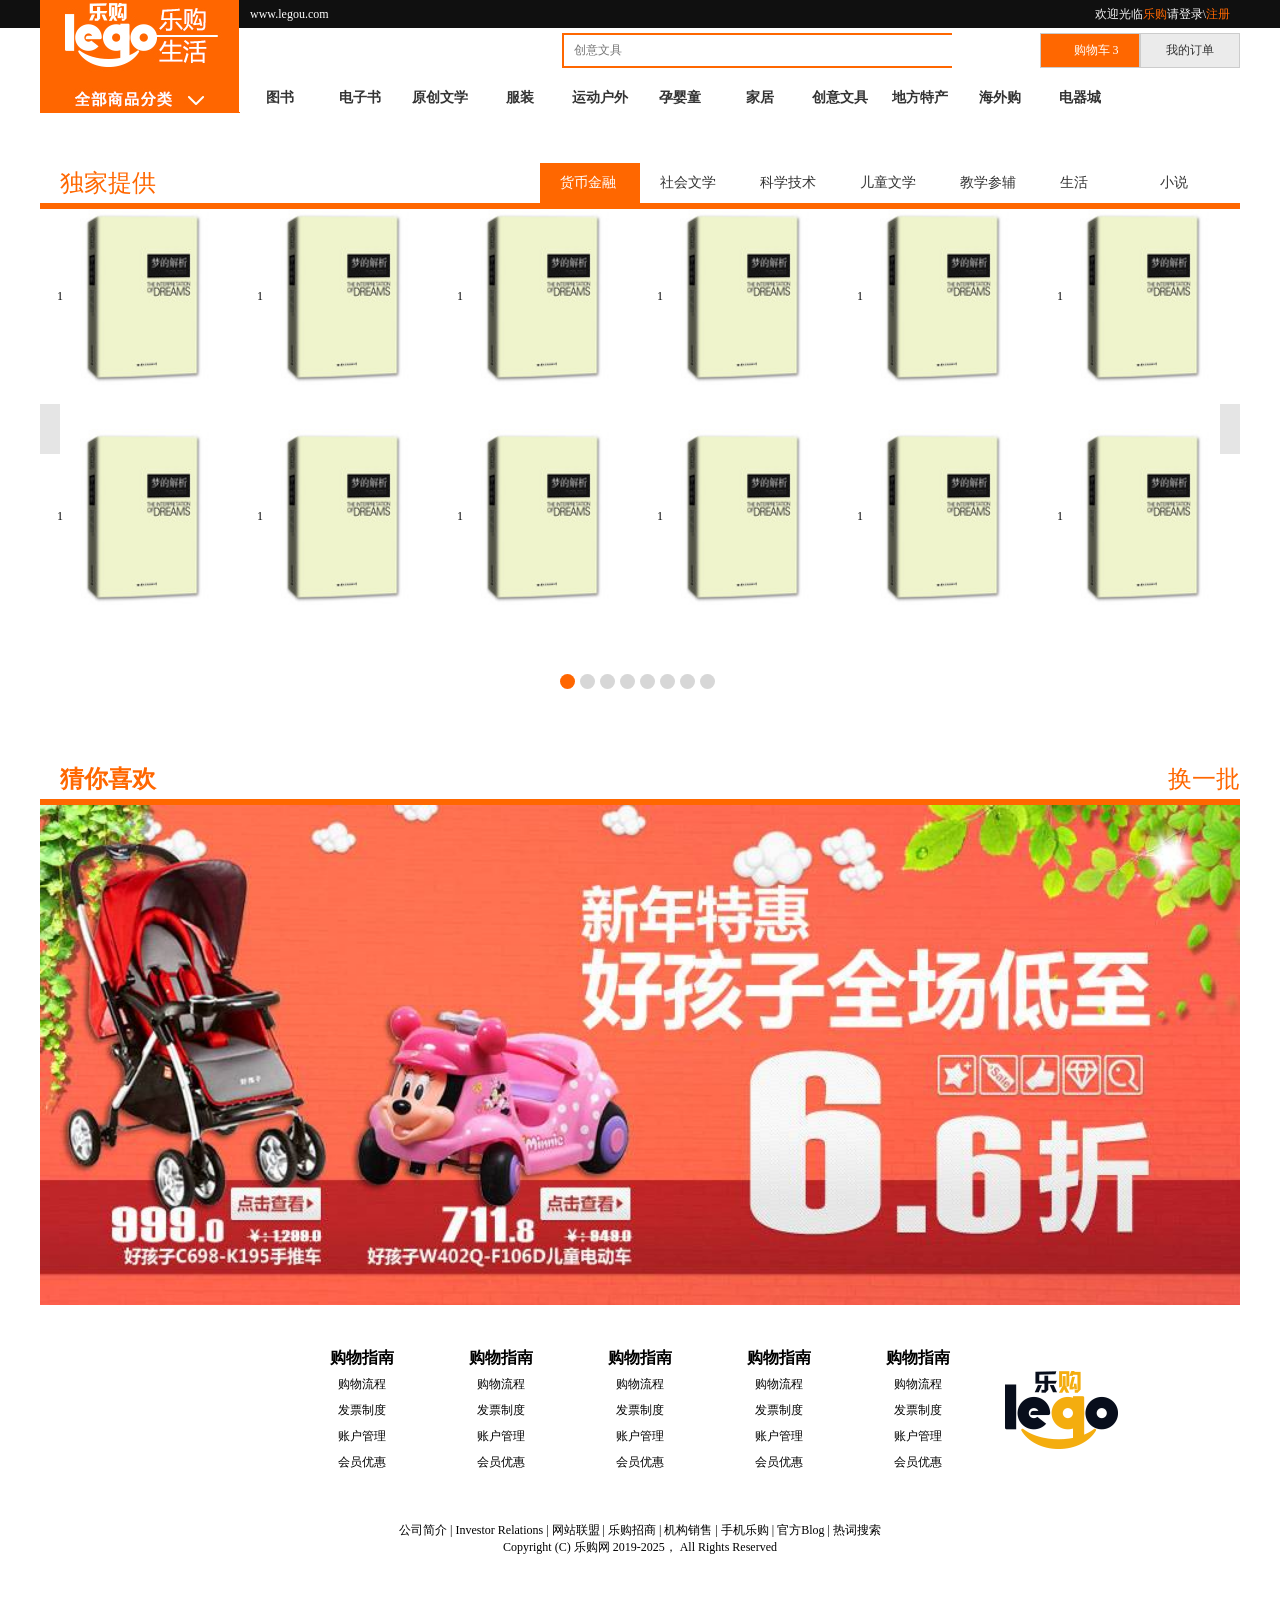
<file: html/ez.html>
<!DOCTYPE html>
<html>

    <head>
        <meta charset="utf8" version='1'/>
        <title>乐购(legou.COM)-正品低价、品质保障、配送及时、轻松购物！</title>
        <meta name="viewport" content="width=device-width, initial-scale=1.0, maximum-scale=1.0, user-scalable=yes"/>
        <meta name="description" content="乐购LEGOU.COM-专业的综合网上购物商城，为您提供正品低价的购物选择、优质便捷的服务体验。商品来自全球数十万品牌商家，囊括家电、手机、电脑、服装、居家、母婴、美妆、个护、食品、生鲜等丰富品类，满足各种购物需求。"/>
        <meta name="Keywords" content="网上购物,网上商城,家电,手机,电脑,服装,居家,母婴,美妆,个护,食品,生鲜,乐购"/>
        <link rel="stylesheet" href="../css/reset.css">
        <link rel="stylesheet" href="../css/common.css">
        <link rel="stylesheet" href="../css/slider.css">
        <link rel="stylesheet" href="../css/ez.css">

    </head>
    <body>
        <!--            1顶部-->
        <div class="topbar">
            <div class="container clearfix">
                <p class="fl"><a href="#">www.legou.com</a></p>
                <p class="fr"><span>欢迎光临<a class="title" href="#">乐购</a></span><span>请<a class="login" href="#">登录</a>\<a class="register" href="#">注册</a></span></p>
            </div> 
        </div>
        <!--            2导航-->
        <div class="nav container">
            <!--搜索框 购物车 订单-->
            <div class="search-shopcart-order clearfix">
                <!--购物车 订单-->
                <div class="shopcart-order fr">
                    <button> &emsp;购物车 <span>3</span></button>
                    <button>我的订单</button>
                </div>
                <!--搜索框-->
                <div class="search-input fr">
                    <input class="search" placeholder="创意文具" type="text">
                    <span></span>
                </div>

            </div>
            <!--分类导航-->
            <dFiv class="category-menu clearfix" >
                <!--左侧-->
                <div class='left-logo fl'>
                    <img src="../img/logo.jpg">
                </div>
                <!--右侧-->
                <ul class="fr clearfix">
                    <li>图书</li>
                    <li>电子书</li>
                    <li>原创文学</li>
                    <li>服装</li>
                    <li>运动户外</li>
                    <li>孕婴童</li>
                    <li>家居</li>
                    <li>创意文具</li>
                    <li>地方特产</li>
                    <li>海外购</li>
                    <li>电器城</li>
                </ul>
        </div>

        <!--独家提供-->
        <div class="ez container">
            <div class="ez-title">
                <h1 class="fl"><span>独</span>家提供</h1>
                <ul class="fr">
                    <li class="active">货币金融</li>
                    <li>社会文学</li>
                    <li>科学技术</li>
                    <li>儿童文学</li>
                    <li>教学参辅</li>
                    <li>生活</li>
                    <li>小说</li>
                </ul>
            </div>
            <div class="ez-content">
                <!--轮播容器-->
                <!--1-->
                <div class="pptbox ez-banner">
                    <ul class="innerwrapper">
                        <li>
                            <div class="ez-list">
                                <p>1<img src="../img/11 (2).jpg"></p>
                                <p>1<img src="../img/11 (2).jpg"></p>
                                <p>1<img src="../img/11 (2).jpg"></p>
                                <p>1<img src="../img/11 (2).jpg"></p>
                                <p>1<img src="../img/11 (2).jpg"></p>
                                <p>1<img src="../img/11 (2).jpg"></p>
                                <p>1<img src="../img/11 (2).jpg"></p>
                                <p>1<img src="../img/11 (2).jpg"></p>
                                <p>1<img src="../img/11 (2).jpg"></p>
                                <p>1<img src="../img/11 (2).jpg"></p>
                                <p>1<img src="../img/11 (2).jpg"></p>
                                <p>1<img src="../img/11 (2).jpg"></p>
                            </div>
                        </li>
                        <li>
                            <div class="ez-list">
                                <p>1<img src="../img/11 (2).jpg"></p>
                                <p>1<img src="../img/11 (2).jpg"></p>
                                <p>1<img src="../img/11 (2).jpg"></p>
                                <p>1<img src="../img/11 (2).jpg"></p>
                                <p>1<img src="../img/11 (2).jpg"></p>
                                <p>1<img src="../img/11 (2).jpg"></p>
                                <p>1<img src="../img/11 (2).jpg"></p>
                                <p>1<img src="../img/11 (2).jpg"></p>
                                <p>1<img src="../img/11 (2).jpg"></p>
                                <p>1<img src="../img/11 (2).jpg"></p>
                                <p>1<img src="../img/11 (2).jpg"></p>
                                <p>1<img src="../img/11 (2).jpg"></p>
                            </div>
                        </li>
                        <li>
                            <div class="ez-list">
                                <p>1<img src="../img/11 (2).jpg"></p>
                                <p>1<img src="../img/11 (2).jpg"></p>
                                <p>1<img src="../img/11 (2).jpg"></p>
                                <p>1<img src="../img/11 (2).jpg"></p>
                                <p>1<img src="../img/11 (2).jpg"></p>
                                <p>1<img src="../img/11 (2).jpg"></p>
                                <p>1<img src="../img/11 (2).jpg"></p>
                                <p>1<img src="../img/11 (2).jpg"></p>
                                <p>1<img src="../img/11 (2).jpg"></p>
                                <p>1<img src="../img/11 (2).jpg"></p>
                                <p>1<img src="../img/11 (2).jpg"></p>
                                <p>1<img src="../img/11 (2).jpg"></p>
                            </div>
                        </li>
                        <li>
                            <div class="ez-list">
                                <p>1<img src="../img/11 (2).jpg"></p>
                                <p>1<img src="../img/11 (2).jpg"></p>
                                <p>1<img src="../img/11 (2).jpg"></p>
                                <p>1<img src="../img/11 (2).jpg"></p>
                                <p>1<img src="../img/11 (2).jpg"></p>
                                <p>1<img src="../img/11 (2).jpg"></p>
                                <p>1<img src="../img/11 (2).jpg"></p>
                                <p>1<img src="../img/11 (2).jpg"></p>
                                <p>1<img src="../img/11 (2).jpg"></p>
                                <p>1<img src="../img/11 (2).jpg"></p>
                                <p>1<img src="../img/11 (2).jpg"></p>
                                <p>1<img src="../img/11 (2).jpg"></p>
                            </div>
                        </li>
                        <li>
                            <div class="ez-list">
                                <p>1<img src="../img/11 (2).jpg"></p>
                                <p>1<img src="../img/11 (2).jpg"></p>
                                <p>1<img src="../img/11 (2).jpg"></p>
                                <p>1<img src="../img/11 (2).jpg"></p>
                                <p>1<img src="../img/11 (2).jpg"></p>
                                <p>1<img src="../img/11 (2).jpg"></p>
                                <p>1<img src="../img/11 (2).jpg"></p>
                                <p>1<img src="../img/11 (2).jpg"></p>
                                <p>1<img src="../img/11 (2).jpg"></p>
                                <p>1<img src="../img/11 (2).jpg"></p>
                                <p>1<img src="../img/11 (2).jpg"></p>
                                <p>1<img src="../img/11 (2).jpg"></p>
                            </div>
                        </li>
                        <li>
                            <div class="ez-list">
                                <p>1<img src="../img/11 (2).jpg"></p>
                                <p>1<img src="../img/11 (2).jpg"></p>
                                <p>1<img src="../img/11 (2).jpg"></p>
                                <p>1<img src="../img/11 (2).jpg"></p>
                                <p>1<img src="../img/11 (2).jpg"></p>
                                <p>1<img src="../img/11 (2).jpg"></p>
                                <p>1<img src="../img/11 (2).jpg"></p>
                                <p>1<img src="../img/11 (2).jpg"></p>
                                <p>1<img src="../img/11 (2).jpg"></p>
                                <p>1<img src="../img/11 (2).jpg"></p>
                                <p>1<img src="../img/11 (2).jpg"></p>
                                <p>1<img src="../img/11 (2).jpg"></p>
                            </div>
                        </li>
                        <li>
                            <div class="ez-list">
                                <p>1<img src="../img/11 (2).jpg"></p>
                                <p>1<img src="../img/11 (2).jpg"></p>
                                <p>1<img src="../img/11 (2).jpg"></p>
                                <p>1<img src="../img/11 (2).jpg"></p>
                                <p>1<img src="../img/11 (2).jpg"></p>
                                <p>1<img src="../img/11 (2).jpg"></p>
                                <p>1<img src="../img/11 (2).jpg"></p>
                                <p>1<img src="../img/11 (2).jpg"></p>
                                <p>1<img src="../img/11 (2).jpg"></p>
                                <p>1<img src="../img/11 (2).jpg"></p>
                                <p>1<img src="../img/11 (2).jpg"></p>
                                <p>1<img src="../img/11 (2).jpg"></p>
                            </div>
                        </li>
                        <li>
                            <div class="ez-list">
                                <p>1<img src="../img/11 (2).jpg"></p>
                                <p>1<img src="../img/11 (2).jpg"></p>
                                <p>1<img src="../img/11 (2).jpg"></p>
                                <p>1<img src="../img/11 (2).jpg"></p>
                                <p>1<img src="../img/11 (2).jpg"></p>
                                <p>1<img src="../img/11 (2).jpg"></p>
                                <p>1<img src="../img/11 (2).jpg"></p>
                                <p>1<img src="../img/11 (2).jpg"></p>
                                <p>1<img src="../img/11 (2).jpg"></p>
                                <p>1<img src="../img/11 (2).jpg"></p>
                                <p>1<img src="../img/11 (2).jpg"></p>
                                <p>1<img src="../img/11 (2).jpg"></p>
                            </div>
                        </li>
                    </ul>
                    <!--数字控制器-->
                    <ul class="controls">
                        <li class="current">1</li>
                        <li>1</li>
                        <li>1</li>
                        <li>1</li>
                        <li>1</li>
                        <li>1</li>
                        <li>1</li>
                        <li>1</li>
                    </ul>
                    <!--按钮控制器-->
                    <span class="btnleft"></span>
                    <span class="btnright"></span>
                </div>
                <!--2-->
                <div class="pptbox ez-banner">
                    <ul class="innerwrapper">
                        <li>
                            <div class="ez-list">
                                <p>1<img src="../img/11 (1).jpg"></p>
                                <p>1<img src="../img/11 (1).jpg"></p>
                                <p>1<img src="../img/11 (1).jpg"></p>
                                <p>1<img src="../img/11 (1).jpg"></p>
                                <p>1<img src="../img/11 (1).jpg"></p>
                                <p>1<img src="../img/11 (1).jpg"></p>
                                <p>1<img src="../img/11 (1).jpg"></p>
                                <p>1<img src="../img/11 (1).jpg"></p>
                                <p>1<img src="../img/11 (1).jpg"></p>
                                <p>1<img src="../img/11 (1).jpg"></p>
                                <p>1<img src="../img/11 (1).jpg"></p>
                                <p>1<img src="../img/11 (1).jpg"></p>
                            </div>
                        </li>
                        <li>
                            <div class="ez-list">
                                <p>1<img src="../img/11 (1).jpg"></p>
                                <p>1<img src="../img/11 (1).jpg"></p>
                                <p>1<img src="../img/11 (1).jpg"></p>
                                <p>1<img src="../img/11 (1).jpg"></p>
                                <p>1<img src="../img/11 (1).jpg"></p>
                                <p>1<img src="../img/11 (1).jpg"></p>
                                <p>1<img src="../img/11 (1).jpg"></p>
                                <p>1<img src="../img/11 (1).jpg"></p>
                                <p>1<img src="../img/11 (1).jpg"></p>
                                <p>1<img src="../img/11 (1).jpg"></p>
                                <p>1<img src="../img/11 (1).jpg"></p>
                                <p>1<img src="../img/11 (1).jpg"></p>
                            </div>
                        </li>
                        <li>
                            <div class="ez-list">
                                <p>1<img src="../img/11 (1).jpg"></p>
                                <p>1<img src="../img/11 (1).jpg"></p>
                                <p>1<img src="../img/11 (1).jpg"></p>
                                <p>1<img src="../img/11 (1).jpg"></p>
                                <p>1<img src="../img/11 (1).jpg"></p>
                                <p>1<img src="../img/11 (1).jpg"></p>
                                <p>1<img src="../img/11 (1).jpg"></p>
                                <p>1<img src="../img/11 (1).jpg"></p>
                                <p>1<img src="../img/11 (1).jpg"></p>
                                <p>1<img src="../img/11 (1).jpg"></p>
                                <p>1<img src="../img/11 (1).jpg"></p>
                                <p>1<img src="../img/11 (1).jpg"></p>
                            </div>
                        </li>
                        <li>
                            <div class="ez-list">
                                <p>1<img src="../img/11 (1).jpg"></p>
                                <p>1<img src="../img/11 (1).jpg"></p>
                                <p>1<img src="../img/11 (1).jpg"></p>
                                <p>1<img src="../img/11 (1).jpg"></p>
                                <p>1<img src="../img/11 (1).jpg"></p>
                                <p>1<img src="../img/11 (1).jpg"></p>
                                <p>1<img src="../img/11 (1).jpg"></p>
                                <p>1<img src="../img/11 (1).jpg"></p>
                                <p>1<img src="../img/11 (1).jpg"></p>
                                <p>1<img src="../img/11 (1).jpg"></p>
                                <p>1<img src="../img/11 (1).jpg"></p>
                                <p>1<img src="../img/11 (1).jpg"></p>
                            </div>
                        </li>
                        <li>
                            <div class="ez-list">
                                <p>1<img src="../img/11 (1).jpg"></p>
                                <p>1<img src="../img/11 (1).jpg"></p>
                                <p>1<img src="../img/11 (1).jpg"></p>
                                <p>1<img src="../img/11 (1).jpg"></p>
                                <p>1<img src="../img/11 (1).jpg"></p>
                                <p>1<img src="../img/11 (1).jpg"></p>
                                <p>1<img src="../img/11 (1).jpg"></p>
                                <p>1<img src="../img/11 (1).jpg"></p>
                                <p>1<img src="../img/11 (1).jpg"></p>
                                <p>1<img src="../img/11 (1).jpg"></p>
                                <p>1<img src="../img/11 (1).jpg"></p>
                                <p>1<img src="../img/11 (1).jpg"></p>
                            </div>
                        </li>
                        <li>
                            <div class="ez-list">
                                <p>1<img src="../img/11 (1).jpg"></p>
                                <p>1<img src="../img/11 (1).jpg"></p>
                                <p>1<img src="../img/11 (1).jpg"></p>
                                <p>1<img src="../img/11 (1).jpg"></p>
                                <p>1<img src="../img/11 (1).jpg"></p>
                                <p>1<img src="../img/11 (1).jpg"></p>
                                <p>1<img src="../img/11 (1).jpg"></p>
                                <p>1<img src="../img/11 (1).jpg"></p>
                                <p>1<img src="../img/11 (1).jpg"></p>
                                <p>1<img src="../img/11 (1).jpg"></p>
                                <p>1<img src="../img/11 (1).jpg"></p>
                                <p>1<img src="../img/11 (1).jpg"></p>
                            </div>
                        </li>
                        <li>
                            <div class="ez-list">
                                <p>1<img src="../img/11 (1).jpg"></p>
                                <p>1<img src="../img/11 (1).jpg"></p>
                                <p>1<img src="../img/11 (1).jpg"></p>
                                <p>1<img src="../img/11 (1).jpg"></p>
                                <p>1<img src="../img/11 (1).jpg"></p>
                                <p>1<img src="../img/11 (1).jpg"></p>
                                <p>1<img src="../img/11 (1).jpg"></p>
                                <p>1<img src="../img/11 (1).jpg"></p>
                                <p>1<img src="../img/11 (1).jpg"></p>
                                <p>1<img src="../img/11 (1).jpg"></p>
                                <p>1<img src="../img/11 (1).jpg"></p>
                                <p>1<img src="../img/11 (1).jpg"></p>
                            </div>
                        </li>
                        <li>
                            <div class="ez-list">
                                <p>1<img src="../img/11 (1).jpg"></p>
                                <p>1<img src="../img/11 (1).jpg"></p>
                                <p>1<img src="../img/11 (1).jpg"></p>
                                <p>1<img src="../img/11 (1).jpg"></p>
                                <p>1<img src="../img/11 (1).jpg"></p>
                                <p>1<img src="../img/11 (1).jpg"></p>
                                <p>1<img src="../img/11 (1).jpg"></p>
                                <p>1<img src="../img/11 (1).jpg"></p>
                                <p>1<img src="../img/11 (1).jpg"></p>
                                <p>1<img src="../img/11 (1).jpg"></p>
                                <p>1<img src="../img/11 (1).jpg"></p>
                                <p>1<img src="../img/11 (1).jpg"></p>
                            </div>
                        </li>
                    </ul>
                    <!--数字控制器-->
                    <ul class="controls">
                        <li class="current">1</li>
                        <li>1</li>
                        <li>1</li>
                        <li>1</li>
                        <li>1</li>
                        <li>1</li>
                        <li>1</li>
                        <li>1</li>
                    </ul>
                    <!--按钮控制器-->
                    <span class="btnleft"></span>
                    <span class="btnright"></span>
                </div>
                <!--3-->
                <div class="pptbox ez-banner">
                    <ul class="innerwrapper">
                        <li>
                            <div class="ez-list">
                                <p>1<img src="../img/11 (3).jpg"></p>
                                <p>1<img src="../img/11 (3).jpg"></p>
                                <p>1<img src="../img/11 (3).jpg"></p>
                                <p>1<img src="../img/11 (3).jpg"></p>
                                <p>1<img src="../img/11 (3).jpg"></p>
                                <p>1<img src="../img/11 (3).jpg"></p>
                                <p>1<img src="../img/11 (3).jpg"></p>
                                <p>1<img src="../img/11 (3).jpg"></p>
                                <p>1<img src="../img/11 (3).jpg"></p>
                                <p>1<img src="../img/11 (3).jpg"></p>
                                <p>1<img src="../img/11 (3).jpg"></p>
                                <p>1<img src="../img/11 (3).jpg"></p>
                            </div>
                        </li>
                        <li>
                            <div class="ez-list">
                                <p>1<img src="../img/11 (3).jpg"></p>
                                <p>1<img src="../img/11 (3).jpg"></p>
                                <p>1<img src="../img/11 (3).jpg"></p>
                                <p>1<img src="../img/11 (3).jpg"></p>
                                <p>1<img src="../img/11 (3).jpg"></p>
                                <p>1<img src="../img/11 (3).jpg"></p>
                                <p>1<img src="../img/11 (3).jpg"></p>
                                <p>1<img src="../img/11 (3).jpg"></p>
                                <p>1<img src="../img/11 (3).jpg"></p>
                                <p>1<img src="../img/11 (3).jpg"></p>
                                <p>1<img src="../img/11 (3).jpg"></p>
                                <p>1<img src="../img/11 (3).jpg"></p>
                            </div>
                        </li>
                        <li>
                            <div class="ez-list">
                                <p>1<img src="../img/11 (3).jpg"></p>
                                <p>1<img src="../img/11 (3).jpg"></p>
                                <p>1<img src="../img/11 (3).jpg"></p>
                                <p>1<img src="../img/11 (3).jpg"></p>
                                <p>1<img src="../img/11 (3).jpg"></p>
                                <p>1<img src="../img/11 (3).jpg"></p>
                                <p>1<img src="../img/11 (3).jpg"></p>
                                <p>1<img src="../img/11 (3).jpg"></p>
                                <p>1<img src="../img/11 (3).jpg"></p>
                                <p>1<img src="../img/11 (3).jpg"></p>
                                <p>1<img src="../img/11 (3).jpg"></p>
                                <p>1<img src="../img/11 (3).jpg"></p>
                            </div>
                        </li>
                        <li>
                            <div class="ez-list">
                                <p>1<img src="../img/11 (3).jpg"></p>
                                <p>1<img src="../img/11 (3).jpg"></p>
                                <p>1<img src="../img/11 (3).jpg"></p>
                                <p>1<img src="../img/11 (3).jpg"></p>
                                <p>1<img src="../img/11 (3).jpg"></p>
                                <p>1<img src="../img/11 (3).jpg"></p>
                                <p>1<img src="../img/11 (3).jpg"></p>
                                <p>1<img src="../img/11 (3).jpg"></p>
                                <p>1<img src="../img/11 (3).jpg"></p>
                                <p>1<img src="../img/11 (3).jpg"></p>
                                <p>1<img src="../img/11 (3).jpg"></p>
                                <p>1<img src="../img/11 (3).jpg"></p>
                            </div>
                        </li>
                        <li>
                            <div class="ez-list">
                                <p>1<img src="../img/11 (3).jpg"></p>
                                <p>1<img src="../img/11 (3).jpg"></p>
                                <p>1<img src="../img/11 (3).jpg"></p>
                                <p>1<img src="../img/11 (3).jpg"></p>
                                <p>1<img src="../img/11 (3).jpg"></p>
                                <p>1<img src="../img/11 (3).jpg"></p>
                                <p>1<img src="../img/11 (3).jpg"></p>
                                <p>1<img src="../img/11 (3).jpg"></p>
                                <p>1<img src="../img/11 (3).jpg"></p>
                                <p>1<img src="../img/11 (3).jpg"></p>
                                <p>1<img src="../img/11 (3).jpg"></p>
                                <p>1<img src="../img/11 (3).jpg"></p>
                            </div>
                        </li>
                        <li>
                            <div class="ez-list">
                                <p>1<img src="../img/11 (3).jpg"></p>
                                <p>1<img src="../img/11 (3).jpg"></p>
                                <p>1<img src="../img/11 (3).jpg"></p>
                                <p>1<img src="../img/11 (3).jpg"></p>
                                <p>1<img src="../img/11 (3).jpg"></p>
                                <p>1<img src="../img/11 (3).jpg"></p>
                                <p>1<img src="../img/11 (3).jpg"></p>
                                <p>1<img src="../img/11 (3).jpg"></p>
                                <p>1<img src="../img/11 (3).jpg"></p>
                                <p>1<img src="../img/11 (3).jpg"></p>
                                <p>1<img src="../img/11 (3).jpg"></p>
                                <p>1<img src="../img/11 (3).jpg"></p>
                            </div>
                        </li>
                        <li>
                            <div class="ez-list">
                                <p>1<img src="../img/11 (3).jpg"></p>
                                <p>1<img src="../img/11 (3).jpg"></p>
                                <p>1<img src="../img/11 (3).jpg"></p>
                                <p>1<img src="../img/11 (3).jpg"></p>
                                <p>1<img src="../img/11 (3).jpg"></p>
                                <p>1<img src="../img/11 (3).jpg"></p>
                                <p>1<img src="../img/11 (3).jpg"></p>
                                <p>1<img src="../img/11 (3).jpg"></p>
                                <p>1<img src="../img/11 (3).jpg"></p>
                                <p>1<img src="../img/11 (3).jpg"></p>
                                <p>1<img src="../img/11 (3).jpg"></p>
                                <p>1<img src="../img/11 (3).jpg"></p>
                            </div>
                        </li>
                        <li>
                            <div class="ez-list">
                                <p>1<img src="../img/11 (3).jpg"></p>
                                <p>1<img src="../img/11 (3).jpg"></p>
                                <p>1<img src="../img/11 (3).jpg"></p>
                                <p>1<img src="../img/11 (3).jpg"></p>
                                <p>1<img src="../img/11 (3).jpg"></p>
                                <p>1<img src="../img/11 (3).jpg"></p>
                                <p>1<img src="../img/11 (3).jpg"></p>
                                <p>1<img src="../img/11 (3).jpg"></p>
                                <p>1<img src="../img/11 (3).jpg"></p>
                                <p>1<img src="../img/11 (3).jpg"></p>
                                <p>1<img src="../img/11 (3).jpg"></p>
                                <p>1<img src="../img/11 (3).jpg"></p>
                            </div>
                        </li>
                    </ul>
                    <!--数字控制器-->
                    <ul class="controls">
                        <li class="current">1</li>
                        <li>1</li>
                        <li>1</li>
                        <li>1</li>
                        <li>1</li>
                        <li>1</li>
                        <li>1</li>
                        <li>1</li>
                    </ul>
                    <!--按钮控制器-->
                    <span class="btnleft"></span>
                    <span class="btnright"></span>
                </div>
                <!--4-->
                <div class="pptbox ez-banner">
                    <ul class="innerwrapper">
                        <li>
                            <div class="ez-list">
                                <p>1<img src="../img/11 (4).jpg"></p>
                                <p>1<img src="../img/11 (4).jpg"></p>
                                <p>1<img src="../img/11 (4).jpg"></p>
                                <p>1<img src="../img/11 (4).jpg"></p>
                                <p>1<img src="../img/11 (4).jpg"></p>
                                <p>1<img src="../img/11 (4).jpg"></p>
                                <p>1<img src="../img/11 (4).jpg"></p>
                                <p>1<img src="../img/11 (4).jpg"></p>
                                <p>1<img src="../img/11 (4).jpg"></p>
                                <p>1<img src="../img/11 (4).jpg"></p>
                                <p>1<img src="../img/11 (4).jpg"></p>
                                <p>1<img src="../img/11 (4).jpg"></p>
                            </div>
                        </li>
                        <li>
                            <div class="ez-list">
                                <p>1<img src="../img/11 (4).jpg"></p>
                                <p>1<img src="../img/11 (4).jpg"></p>
                                <p>1<img src="../img/11 (4).jpg"></p>
                                <p>1<img src="../img/11 (4).jpg"></p>
                                <p>1<img src="../img/11 (4).jpg"></p>
                                <p>1<img src="../img/11 (4).jpg"></p>
                                <p>1<img src="../img/11 (4).jpg"></p>
                                <p>1<img src="../img/11 (4).jpg"></p>
                                <p>1<img src="../img/11 (4).jpg"></p>
                                <p>1<img src="../img/11 (4).jpg"></p>
                                <p>1<img src="../img/11 (4).jpg"></p>
                                <p>1<img src="../img/11 (4).jpg"></p>
                            </div>
                        </li>
                        <li>
                            <div class="ez-list">
                                <p>1<img src="../img/11 (4).jpg"></p>
                                <p>1<img src="../img/11 (4).jpg"></p>
                                <p>1<img src="../img/11 (4).jpg"></p>
                                <p>1<img src="../img/11 (4).jpg"></p>
                                <p>1<img src="../img/11 (4).jpg"></p>
                                <p>1<img src="../img/11 (4).jpg"></p>
                                <p>1<img src="../img/11 (4).jpg"></p>
                                <p>1<img src="../img/11 (4).jpg"></p>
                                <p>1<img src="../img/11 (4).jpg"></p>
                                <p>1<img src="../img/11 (4).jpg"></p>
                                <p>1<img src="../img/11 (4).jpg"></p>
                                <p>1<img src="../img/11 (4).jpg"></p>
                            </div>
                        </li>
                        <li>
                            <div class="ez-list">
                                <p>1<img src="../img/11 (4).jpg"></p>
                                <p>1<img src="../img/11 (4).jpg"></p>
                                <p>1<img src="../img/11 (4).jpg"></p>
                                <p>1<img src="../img/11 (4).jpg"></p>
                                <p>1<img src="../img/11 (4).jpg"></p>
                                <p>1<img src="../img/11 (4).jpg"></p>
                                <p>1<img src="../img/11 (4).jpg"></p>
                                <p>1<img src="../img/11 (4).jpg"></p>
                                <p>1<img src="../img/11 (4).jpg"></p>
                                <p>1<img src="../img/11 (4).jpg"></p>
                                <p>1<img src="../img/11 (4).jpg"></p>
                                <p>1<img src="../img/11 (4).jpg"></p>
                        </li>
                        <li>
                            <div class="ez-list">
                                <p>1<img src="../img/11 (4).jpg"></p>
                                <p>1<img src="../img/11 (4).jpg"></p>
                                <p>1<img src="../img/11 (4).jpg"></p>
                                <p>1<img src="../img/11 (4).jpg"></p>
                                <p>1<img src="../img/11 (4).jpg"></p>
                                <p>1<img src="../img/11 (4).jpg"></p>
                                <p>1<img src="../img/11 (4).jpg"></p>
                                <p>1<img src="../img/11 (4).jpg"></p>
                                <p>1<img src="../img/11 (4).jpg"></p>
                                <p>1<img src="../img/11 (4).jpg"></p>
                                <p>1<img src="../img/11 (4).jpg"></p>
                                <p>1<img src="../img/11 (4).jpg"></p>
                            </div>
                        </li>
                        <li>
                            <div class="ez-list">
                                <p>1<img src="../img/11 (4).jpg"></p>
                                <p>1<img src="../img/11 (4).jpg"></p>
                                <p>1<img src="../img/11 (4).jpg"></p>
                                <p>1<img src="../img/11 (4).jpg"></p>
                                <p>1<img src="../img/11 (4).jpg"></p>
                                <p>1<img src="../img/11 (4).jpg"></p>
                                <p>1<img src="../img/11 (4).jpg"></p>
                                <p>1<img src="../img/11 (4).jpg"></p>
                                <p>1<img src="../img/11 (4).jpg"></p>
                                <p>1<img src="../img/11 (4).jpg"></p>
                                <p>1<img src="../img/11 (4).jpg"></p>
                                <p>1<img src="../img/11 (4).jpg"></p>
                            </div>
                        </li>
                        <li>
                            <div class="ez-list">
                                <p>1<img src="../img/11 (4).jpg"></p>
                                <p>1<img src="../img/11 (4).jpg"></p>
                                <p>1<img src="../img/11 (4).jpg"></p>
                                <p>1<img src="../img/11 (4).jpg"></p>
                                <p>1<img src="../img/11 (4).jpg"></p>
                                <p>1<img src="../img/11 (4).jpg"></p>
                                <p>1<img src="../img/11 (4).jpg"></p>
                                <p>1<img src="../img/11 (4).jpg"></p>
                                <p>1<img src="../img/11 (4).jpg"></p>
                                <p>1<img src="../img/11 (4).jpg"></p>
                                <p>1<img src="../img/11 (4).jpg"></p>
                                <p>1<img src="../img/11 (4).jpg"></p>
                            </div>
                        </li>
                        <li>
                            <div class="ez-list">
                                <p>1<img src="../img/11 (4).jpg"></p>
                                <p>1<img src="../img/11 (4).jpg"></p>
                                <p>1<img src="../img/11 (4).jpg"></p>
                                <p>1<img src="../img/11 (4).jpg"></p>
                                <p>1<img src="../img/11 (4).jpg"></p>
                                <p>1<img src="../img/11 (4).jpg"></p>
                                <p>1<img src="../img/11 (4).jpg"></p>
                                <p>1<img src="../img/11 (4).jpg"></p>
                                <p>1<img src="../img/11 (4).jpg"></p>
                                <p>1<img src="../img/11 (4).jpg"></p>
                                <p>1<img src="../img/11 (4).jpg"></p>
                                <p>1<img src="../img/11 (4).jpg"></p>
                            </div>
                        </li>
                    </ul>
                    <!--数字控制器-->
                    <ul class="controls">
                        <li class="current">1</li>
                        <li>1</li>
                        <li>1</li>
                        <li>1</li>
                        <li>1</li>
                        <li>1</li>
                        <li>1</li>
                        <li>1</li>
                    </ul>
                    <!--按钮控制器-->
                    <span class="btnleft"></span>
                    <span class="btnright"></span>
                </div>
                <!--5-->
                <div class="pptbox ez-banner">
                    <ul class="innerwrapper">
                        <li>
                            <div class="ez-list">
                                <p>1<img src="../img/11 (2).jpg"></p>
                                <p>1<img src="../img/11 (2).jpg"></p>
                                <p>1<img src="../img/11 (2).jpg"></p>
                                <p>1<img src="../img/11 (2).jpg"></p>
                                <p>1<img src="../img/11 (2).jpg"></p>
                                <p>1<img src="../img/11 (2).jpg"></p>
                                <p>1<img src="../img/11 (2).jpg"></p>
                                <p>1<img src="../img/11 (2).jpg"></p>
                                <p>1<img src="../img/11 (2).jpg"></p>
                                <p>1<img src="../img/11 (2).jpg"></p>
                                <p>1<img src="../img/11 (2).jpg"></p>
                                <p>1<img src="../img/11 (2).jpg"></p>
                            </div>
                        </li>
                        <li>
                            <div class="ez-list">
                                <p>1<img src="../img/11 (2).jpg"></p>
                                <p>1<img src="../img/11 (2).jpg"></p>
                                <p>1<img src="../img/11 (2).jpg"></p>
                                <p>1<img src="../img/11 (2).jpg"></p>
                                <p>1<img src="../img/11 (2).jpg"></p>
                                <p>1<img src="../img/11 (2).jpg"></p>
                                <p>1<img src="../img/11 (2).jpg"></p>
                                <p>1<img src="../img/11 (2).jpg"></p>
                                <p>1<img src="../img/11 (2).jpg"></p>
                                <p>1<img src="../img/11 (2).jpg"></p>
                                <p>1<img src="../img/11 (2).jpg"></p>
                                <p>1<img src="../img/11 (2).jpg"></p>
                            </div>
                        </li>
                        <li>
                            <div class="ez-list">
                                <p>1<img src="../img/11 (2).jpg"></p>
                                <p>1<img src="../img/11 (2).jpg"></p>
                                <p>1<img src="../img/11 (2).jpg"></p>
                                <p>1<img src="../img/11 (2).jpg"></p>
                                <p>1<img src="../img/11 (2).jpg"></p>
                                <p>1<img src="../img/11 (2).jpg"></p>
                                <p>1<img src="../img/11 (2).jpg"></p>
                                <p>1<img src="../img/11 (2).jpg"></p>
                                <p>1<img src="../img/11 (2).jpg"></p>
                                <p>1<img src="../img/11 (2).jpg"></p>
                                <p>1<img src="../img/11 (2).jpg"></p>
                                <p>1<img src="../img/11 (2).jpg"></p>
                            </div>
                        </li>
                        <li>
                            <div class="ez-list">
                                <p>1<img src="../img/11 (2).jpg"></p>
                                <p>1<img src="../img/11 (2).jpg"></p>
                                <p>1<img src="../img/11 (2).jpg"></p>
                                <p>1<img src="../img/11 (2).jpg"></p>
                                <p>1<img src="../img/11 (2).jpg"></p>
                                <p>1<img src="../img/11 (2).jpg"></p>
                                <p>1<img src="../img/11 (2).jpg"></p>
                                <p>1<img src="../img/11 (2).jpg"></p>
                                <p>1<img src="../img/11 (2).jpg"></p>
                                <p>1<img src="../img/11 (2).jpg"></p>
                                <p>1<img src="../img/11 (2).jpg"></p>
                                <p>1<img src="../img/11 (2).jpg"></p>
                            </div>
                        </li>
                        <li>
                            <div class="ez-list">
                                <p>1<img src="../img/11 (2).jpg"></p>
                                <p>1<img src="../img/11 (2).jpg"></p>
                                <p>1<img src="../img/11 (2).jpg"></p>
                                <p>1<img src="../img/11 (2).jpg"></p>
                                <p>1<img src="../img/11 (2).jpg"></p>
                                <p>1<img src="../img/11 (2).jpg"></p>
                                <p>1<img src="../img/11 (2).jpg"></p>
                                <p>1<img src="../img/11 (2).jpg"></p>
                                <p>1<img src="../img/11 (2).jpg"></p>
                                <p>1<img src="../img/11 (2).jpg"></p>
                                <p>1<img src="../img/11 (2).jpg"></p>
                                <p>1<img src="../img/11 (2).jpg"></p>
                            </div>
                        </li>
                        <li>
                            <div class="ez-list">
                                <p>1<img src="../img/11 (2).jpg"></p>
                                <p>1<img src="../img/11 (2).jpg"></p>
                                <p>1<img src="../img/11 (2).jpg"></p>
                                <p>1<img src="../img/11 (2).jpg"></p>
                                <p>1<img src="../img/11 (2).jpg"></p>
                                <p>1<img src="../img/11 (2).jpg"></p>
                                <p>1<img src="../img/11 (2).jpg"></p>
                                <p>1<img src="../img/11 (2).jpg"></p>
                                <p>1<img src="../img/11 (2).jpg"></p>
                                <p>1<img src="../img/11 (2).jpg"></p>
                                <p>1<img src="../img/11 (2).jpg"></p>
                                <p>1<img src="../img/11 (2).jpg"></p>
                            </div>
                        </li>
                        <li>
                            <div class="ez-list">
                                <p>1<img src="../img/11 (2).jpg"></p>
                                <p>1<img src="../img/11 (2).jpg"></p>
                                <p>1<img src="../img/11 (2).jpg"></p>
                                <p>1<img src="../img/11 (2).jpg"></p>
                                <p>1<img src="../img/11 (2).jpg"></p>
                                <p>1<img src="../img/11 (2).jpg"></p>
                                <p>1<img src="../img/11 (2).jpg"></p>
                                <p>1<img src="../img/11 (2).jpg"></p>
                                <p>1<img src="../img/11 (2).jpg"></p>
                                <p>1<img src="../img/11 (2).jpg"></p>
                                <p>1<img src="../img/11 (2).jpg"></p>
                                <p>1<img src="../img/11 (2).jpg"></p>
                            </div>
                        </li>
                        <li>
                            <div class="ez-list">
                                <p>1<img src="../img/11 (2).jpg"></p>
                                <p>1<img src="../img/11 (2).jpg"></p>
                                <p>1<img src="../img/11 (2).jpg"></p>
                                <p>1<img src="../img/11 (2).jpg"></p>
                                <p>1<img src="../img/11 (2).jpg"></p>
                                <p>1<img src="../img/11 (2).jpg"></p>
                                <p>1<img src="../img/11 (2).jpg"></p>
                                <p>1<img src="../img/11 (2).jpg"></p>
                                <p>1<img src="../img/11 (2).jpg"></p>
                                <p>1<img src="../img/11 (2).jpg"></p>
                                <p>1<img src="../img/11 (2).jpg"></p>
                                <p>1<img src="../img/11 (2).jpg"></p>
                            </div>
                        </li>
                    </ul>
                    <!--数字控制器-->
                    <ul class="controls">
                        <li class="current">1</li>
                        <li>1</li>
                        <li>1</li>
                        <li>1</li>
                        <li>1</li>
                        <li>1</li>
                        <li>1</li>
                        <li>1</li>
                    </ul>
                    <!--按钮控制器-->
                    <span class="btnleft"></span>
                    <span class="btnright"></span>
                </div>
                <!--6-->
                <div class="pptbox ez-banner">
                    <ul class="innerwrapper">
                        <li>
                            <div class="ez-list">
                                <p>1<img src="../img/11 (2).jpg"></p>
                                <p>1<img src="../img/11 (2).jpg"></p>
                                <p>1<img src="../img/11 (2).jpg"></p>
                                <p>1<img src="../img/11 (2).jpg"></p>
                                <p>1<img src="../img/11 (2).jpg"></p>
                                <p>1<img src="../img/11 (2).jpg"></p>
                                <p>1<img src="../img/11 (2).jpg"></p>
                                <p>1<img src="../img/11 (2).jpg"></p>
                                <p>1<img src="../img/11 (2).jpg"></p>
                                <p>1<img src="../img/11 (2).jpg"></p>
                                <p>1<img src="../img/11 (2).jpg"></p>
                                <p>1<img src="../img/11 (2).jpg"></p>
                            </div>
                        </li>
                        <li>
                            <div class="ez-list">
                                <p>1<img src="../img/11 (2).jpg"></p>
                                <p>1<img src="../img/11 (2).jpg"></p>
                                <p>1<img src="../img/11 (2).jpg"></p>
                                <p>1<img src="../img/11 (2).jpg"></p>
                                <p>1<img src="../img/11 (2).jpg"></p>
                                <p>1<img src="../img/11 (2).jpg"></p>
                                <p>1<img src="../img/11 (2).jpg"></p>
                                <p>1<img src="../img/11 (2).jpg"></p>
                                <p>1<img src="../img/11 (2).jpg"></p>
                                <p>1<img src="../img/11 (2).jpg"></p>
                                <p>1<img src="../img/11 (2).jpg"></p>
                                <p>1<img src="../img/11 (2).jpg"></p>
                            </div>
                        </li>
                        <li>
                            <div class="ez-list">
                                <p>1<img src="../img/11 (2).jpg"></p>
                                <p>1<img src="../img/11 (2).jpg"></p>
                                <p>1<img src="../img/11 (2).jpg"></p>
                                <p>1<img src="../img/11 (2).jpg"></p>
                                <p>1<img src="../img/11 (2).jpg"></p>
                                <p>1<img src="../img/11 (2).jpg"></p>
                                <p>1<img src="../img/11 (2).jpg"></p>
                                <p>1<img src="../img/11 (2).jpg"></p>
                                <p>1<img src="../img/11 (2).jpg"></p>
                                <p>1<img src="../img/11 (2).jpg"></p>
                                <p>1<img src="../img/11 (2).jpg"></p>
                                <p>1<img src="../img/11 (2).jpg"></p>
                            </div>
                        </li>
                        <li>
                            <div class="ez-list">
                                <p>1<img src="../img/11 (2).jpg"></p>
                                <p>1<img src="../img/11 (2).jpg"></p>
                                <p>1<img src="../img/11 (2).jpg"></p>
                                <p>1<img src="../img/11 (2).jpg"></p>
                                <p>1<img src="../img/11 (2).jpg"></p>
                                <p>1<img src="../img/11 (2).jpg"></p>
                                <p>1<img src="../img/11 (2).jpg"></p>
                                <p>1<img src="../img/11 (2).jpg"></p>
                                <p>1<img src="../img/11 (2).jpg"></p>
                                <p>1<img src="../img/11 (2).jpg"></p>
                                <p>1<img src="../img/11 (2).jpg"></p>
                                <p>1<img src="../img/11 (2).jpg"></p>
                            </div>
                        </li>
                        <li>
                            <div class="ez-list">
                                <p>1<img src="../img/11 (2).jpg"></p>
                                <p>1<img src="../img/11 (2).jpg"></p>
                                <p>1<img src="../img/11 (2).jpg"></p>
                                <p>1<img src="../img/11 (2).jpg"></p>
                                <p>1<img src="../img/11 (2).jpg"></p>
                                <p>1<img src="../img/11 (2).jpg"></p>
                                <p>1<img src="../img/11 (2).jpg"></p>
                                <p>1<img src="../img/11 (2).jpg"></p>
                                <p>1<img src="../img/11 (2).jpg"></p>
                                <p>1<img src="../img/11 (2).jpg"></p>
                                <p>1<img src="../img/11 (2).jpg"></p>
                                <p>1<img src="../img/11 (2).jpg"></p>
                            </div>
                        </li>
                        <li>
                            <div class="ez-list">
                                <p>1<img src="../img/11 (2).jpg"></p>
                                <p>1<img src="../img/11 (2).jpg"></p>
                                <p>1<img src="../img/11 (2).jpg"></p>
                                <p>1<img src="../img/11 (2).jpg"></p>
                                <p>1<img src="../img/11 (2).jpg"></p>
                                <p>1<img src="../img/11 (2).jpg"></p>
                                <p>1<img src="../img/11 (2).jpg"></p>
                                <p>1<img src="../img/11 (2).jpg"></p>
                                <p>1<img src="../img/11 (2).jpg"></p>
                                <p>1<img src="../img/11 (2).jpg"></p>
                                <p>1<img src="../img/11 (2).jpg"></p>
                                <p>1<img src="../img/11 (2).jpg"></p>
                            </div>
                        </li>
                        <li>
                            <div class="ez-list">
                                <p>1<img src="../img/11 (2).jpg"></p>
                                <p>1<img src="../img/11 (2).jpg"></p>
                                <p>1<img src="../img/11 (2).jpg"></p>
                                <p>1<img src="../img/11 (2).jpg"></p>
                                <p>1<img src="../img/11 (2).jpg"></p>
                                <p>1<img src="../img/11 (2).jpg"></p>
                                <p>1<img src="../img/11 (2).jpg"></p>
                                <p>1<img src="../img/11 (2).jpg"></p>
                                <p>1<img src="../img/11 (2).jpg"></p>
                                <p>1<img src="../img/11 (2).jpg"></p>
                                <p>1<img src="../img/11 (2).jpg"></p>
                                <p>1<img src="../img/11 (2).jpg"></p>
                            </div>
                        </li>
                        <li>
                            <div class="ez-list">
                                <p>1<img src="../img/11 (2).jpg"></p>
                                <p>1<img src="../img/11 (2).jpg"></p>
                                <p>1<img src="../img/11 (2).jpg"></p>
                                <p>1<img src="../img/11 (2).jpg"></p>
                                <p>1<img src="../img/11 (2).jpg"></p>
                                <p>1<img src="../img/11 (2).jpg"></p>
                                <p>1<img src="../img/11 (2).jpg"></p>
                                <p>1<img src="../img/11 (2).jpg"></p>
                                <p>1<img src="../img/11 (2).jpg"></p>
                                <p>1<img src="../img/11 (2).jpg"></p>
                                <p>1<img src="../img/11 (2).jpg"></p>
                                <p>1<img src="../img/11 (2).jpg"></p>
                            </div>
                        </li>
                    </ul>
                    <!--数字控制器-->
                    <ul class="controls">
                        <li class="current">1</li>
                        <li>1</li>
                        <li>1</li>
                        <li>1</li>
                        <li>1</li>
                        <li>1</li>
                        <li>1</li>
                        <li>1</li>
                    </ul>
                    <!--按钮控制器-->
                    <span class="btnleft"></span>
                    <span class="btnright"></span>
                </div>
                <!--7-->
                <div class="pptbox ez-banner">
                    <ul class="innerwrapper">
                        <li>
                            <div class="ez-list">
                                <p>1<img src="../img/11 (2).jpg"></p>
                                <p>1<img src="../img/11 (2).jpg"></p>
                                <p>1<img src="../img/11 (2).jpg"></p>
                                <p>1<img src="../img/11 (2).jpg"></p>
                                <p>1<img src="../img/11 (2).jpg"></p>
                                <p>1<img src="../img/11 (2).jpg"></p>
                                <p>1<img src="../img/11 (2).jpg"></p>
                                <p>1<img src="../img/11 (2).jpg"></p>
                                <p>1<img src="../img/11 (2).jpg"></p>
                                <p>1<img src="../img/11 (2).jpg"></p>
                                <p>1<img src="../img/11 (2).jpg"></p>
                                <p>1<img src="../img/11 (2).jpg"></p>
                            </div>
                        </li>
                        <li>
                            <div class="ez-list">
                                <p>1<img src="../img/11 (2).jpg"></p>
                                <p>1<img src="../img/11 (2).jpg"></p>
                                <p>1<img src="../img/11 (2).jpg"></p>
                                <p>1<img src="../img/11 (2).jpg"></p>
                                <p>1<img src="../img/11 (2).jpg"></p>
                                <p>1<img src="../img/11 (2).jpg"></p>
                                <p>1<img src="../img/11 (2).jpg"></p>
                                <p>1<img src="../img/11 (2).jpg"></p>
                                <p>1<img src="../img/11 (2).jpg"></p>
                                <p>1<img src="../img/11 (2).jpg"></p>
                                <p>1<img src="../img/11 (2).jpg"></p>
                                <p>1<img src="../img/11 (2).jpg"></p>
                            </div>
                        </li>
                        <li>
                            <div class="ez-list">
                                <p>1<img src="../img/11 (2).jpg"></p>
                                <p>1<img src="../img/11 (2).jpg"></p>
                                <p>1<img src="../img/11 (2).jpg"></p>
                                <p>1<img src="../img/11 (2).jpg"></p>
                                <p>1<img src="../img/11 (2).jpg"></p>
                                <p>1<img src="../img/11 (2).jpg"></p>
                                <p>1<img src="../img/11 (2).jpg"></p>
                                <p>1<img src="../img/11 (2).jpg"></p>
                                <p>1<img src="../img/11 (2).jpg"></p>
                                <p>1<img src="../img/11 (2).jpg"></p>
                                <p>1<img src="../img/11 (2).jpg"></p>
                                <p>1<img src="../img/11 (2).jpg"></p>
                            </div>
                        </li>
                        <li>
                            <div class="ez-list">
                                <p>1<img src="../img/11 (2).jpg"></p>
                                <p>1<img src="../img/11 (2).jpg"></p>
                                <p>1<img src="../img/11 (2).jpg"></p>
                                <p>1<img src="../img/11 (2).jpg"></p>
                                <p>1<img src="../img/11 (2).jpg"></p>
                                <p>1<img src="../img/11 (2).jpg"></p>
                                <p>1<img src="../img/11 (2).jpg"></p>
                                <p>1<img src="../img/11 (2).jpg"></p>
                                <p>1<img src="../img/11 (2).jpg"></p>
                                <p>1<img src="../img/11 (2).jpg"></p>
                                <p>1<img src="../img/11 (2).jpg"></p>
                                <p>1<img src="../img/11 (2).jpg"></p>
                            </div>
                        </li>
                        <li>
                            <div class="ez-list">
                                <p>1<img src="../img/11 (2).jpg"></p>
                                <p>1<img src="../img/11 (2).jpg"></p>
                                <p>1<img src="../img/11 (2).jpg"></p>
                                <p>1<img src="../img/11 (2).jpg"></p>
                                <p>1<img src="../img/11 (2).jpg"></p>
                                <p>1<img src="../img/11 (2).jpg"></p>
                                <p>1<img src="../img/11 (2).jpg"></p>
                                <p>1<img src="../img/11 (2).jpg"></p>
                                <p>1<img src="../img/11 (2).jpg"></p>
                                <p>1<img src="../img/11 (2).jpg"></p>
                                <p>1<img src="../img/11 (2).jpg"></p>
                                <p>1<img src="../img/11 (2).jpg"></p>
                            </div>
                        </li>
                        <li>
                            <div class="ez-list">
                                <p>1<img src="../img/11 (2).jpg"></p>
                                <p>1<img src="../img/11 (2).jpg"></p>
                                <p>1<img src="../img/11 (2).jpg"></p>
                                <p>1<img src="../img/11 (2).jpg"></p>
                                <p>1<img src="../img/11 (2).jpg"></p>
                                <p>1<img src="../img/11 (2).jpg"></p>
                                <p>1<img src="../img/11 (2).jpg"></p>
                                <p>1<img src="../img/11 (2).jpg"></p>
                                <p>1<img src="../img/11 (2).jpg"></p>
                                <p>1<img src="../img/11 (2).jpg"></p>
                                <p>1<img src="../img/11 (2).jpg"></p>
                                <p>1<img src="../img/11 (2).jpg"></p>
                            </div>
                        </li>
                        <li>
                            <div class="ez-list">
                                <p>1<img src="../img/11 (2).jpg"></p>
                                <p>1<img src="../img/11 (2).jpg"></p>
                                <p>1<img src="../img/11 (2).jpg"></p>
                                <p>1<img src="../img/11 (2).jpg"></p>
                                <p>1<img src="../img/11 (2).jpg"></p>
                                <p>1<img src="../img/11 (2).jpg"></p>
                                <p>1<img src="../img/11 (2).jpg"></p>
                                <p>1<img src="../img/11 (2).jpg"></p>
                                <p>1<img src="../img/11 (2).jpg"></p>
                                <p>1<img src="../img/11 (2).jpg"></p>
                                <p>1<img src="../img/11 (2).jpg"></p>
                                <p>1<img src="../img/11 (2).jpg"></p>
                            </div>
                        </li>
                        <li>
                            <div class="ez-list">
                                <p>1<img src="../img/11 (2).jpg"></p>
                                <p>1<img src="../img/11 (2).jpg"></p>
                                <p>1<img src="../img/11 (2).jpg"></p>
                                <p>1<img src="../img/11 (2).jpg"></p>
                                <p>1<img src="../img/11 (2).jpg"></p>
                                <p>1<img src="../img/11 (2).jpg"></p>
                                <p>1<img src="../img/11 (2).jpg"></p>
                                <p>1<img src="../img/11 (2).jpg"></p>
                                <p>1<img src="../img/11 (2).jpg"></p>
                                <p>1<img src="../img/11 (2).jpg"></p>
                                <p>1<img src="../img/11 (2).jpg"></p>
                                <p>1<img src="../img/11 (2).jpg"></p>
                            </div>
                        </li>
                    </ul>
                    <!--数字控制器-->
                    <ul class="controls">
                        <li class="current">1</li>
                        <li>1</li>
                        <li>1</li>
                        <li>1</li>
                        <li>1</li>
                        <li>1</li>
                        <li>1</li>
                        <li>1</li>
                    </ul>
                    <!--按钮控制器-->
                    <span class="btnleft"></span>
                    <span class="btnright"></span>
                </div>

            </div>
            
        </div>
		<!--猜你喜欢-->
		        <div class="guess-you-like container">
		            <!---->
		            <div class="guess-you-like-title clearfix">
		                <h1 class="fl">猜你喜欢</h1>
		                <p class="change fr">换一批</p>
		            </div>
		            <div class="guess-you-like-content out-box">
		                <ul class="inner-box">
		                    <li><img src="../img/banner1.jpg" alt=""></li>
		                    <li><img src="../img/banner2.jpg" alt=""></li>
		                    <li><img src="../img/banner3.jpg" alt=""></li>
		                    <li><img src="../img/banner2.jpg" alt=""></li>
							<li><img src="../img/banner3.jpg" alt=""></li>
		                </ul>
		            </div>            
		        </div>

        </div>




        <!--                      11尾部-->
        <div class="footer container">
            <div class="logo-list">
                <ul class="logo-wrap">
                    <li>
                        <img src="../img/222_11.png" alt="">
                    </li>
                    <li>
                        <img src="../img/222_13(1).png" alt="">
                    </li>
                    <li>
                        <img src="../img/222_15.png" alt="">
                    </li>
                    <li>
                        <img src="../img/222_17.png" alt="">
                    </li>
                </ul>
            </div>
            <div class="footer-text container">
                <img src="../img/logo_00.png" alt="">
                <ul>
                    <li>
                        <dl>
                            <dt>购物指南</dt>
                            <dd>购物流程</dd>
                            <dd>发票制度</dd>
                            <dd>账户管理</dd>
                            <dd>会员优惠</dd>
                        </dl>
                    </li>
                    <li>
                        <dl>
                            <dt>购物指南</dt>
                            <dd>购物流程</dd>
                            <dd>发票制度</dd>
                            <dd>账户管理</dd>
                            <dd>会员优惠</dd>
                        </dl>
                    </li>
                    <li>
                        <dl>
                            <dt>购物指南</dt>
                            <dd>购物流程</dd>
                            <dd>发票制度</dd>
                            <dd>账户管理</dd>
                            <dd>会员优惠</dd>
                        </dl>
                    </li>
                    <li>
                        <dl>
                            <dt>购物指南</dt>
                            <dd>购物流程</dd>
                            <dd>发票制度</dd>
                            <dd>账户管理</dd>
                            <dd>会员优惠</dd>
                        </dl>
                    </li>
                    <li>
                        <dl>
                            <dt>购物指南</dt>
                            <dd>购物流程</dd>
                            <dd>发票制度</dd>
                            <dd>账户管理</dd>
                            <dd>会员优惠</dd>
                        </dl>
                    </li>
                </ul>
                <p>
                    公司简介 | Investor Relations | 网站联盟 | 乐购招商 | 机构销售 | 手机乐购 | 官方Blog | 热词搜索
                    <br> Copyright (C) 乐购网 2019-2025， All Rights Reserved
                </p>
            </div>
        </div>





        <!--                      返回顶部-->
        <!-- <div class="backToTop">
            <img src='../img/gototop_05.jpg' alt="">
        </div> -->




        <!--引入jquery.min.js-->
        <script src="../js/jquery.min.js"></script>
        <script src="../js/slider.js"></script>
        <script src="../js/ez.js"></script>
    </body>
</html>
</file>
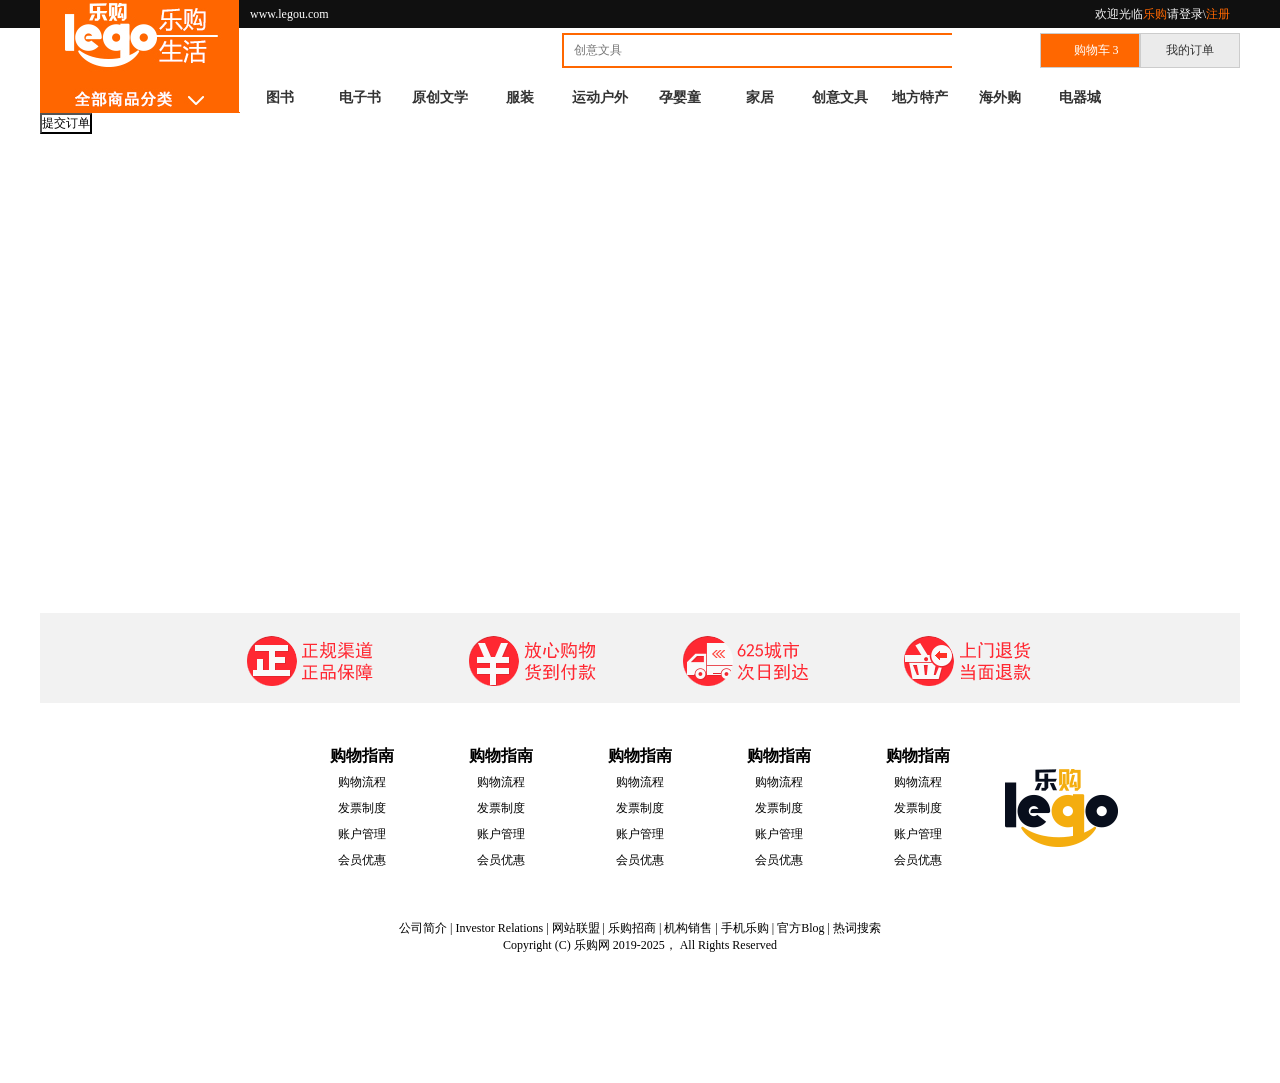
<file: html/model.html>
<!DOCTYPE html>
<html>

    <head>
        <meta charset="utf8" version='1'/>
        <title>乐购(legou.COM)-正品低价、品质保障、配送及时、轻松购物！</title>
        <meta name="viewport" content="width=device-width, initial-scale=1.0, maximum-scale=1.0, user-scalable=yes"/>
        <meta name="description" content="乐购LEGOU.COM-专业的综合网上购物商城，为您提供正品低价的购物选择、优质便捷的服务体验。商品来自全球数十万品牌商家，囊括家电、手机、电脑、服装、居家、母婴、美妆、个护、食品、生鲜等丰富品类，满足各种购物需求。"/>
        <meta name="Keywords" content="网上购物,网上商城,家电,手机,电脑,服装,居家,母婴,美妆,个护,食品,生鲜,乐购"/>
        <link rel="stylesheet" href="../css/reset.css">
        <link rel="stylesheet" href="../css/common.css">
        <link rel="stylesheet" href="../css/model.css">
    </head>
    <body>
        <!--            1顶部-->
        <div class="topbar">
            <div class="container clearfix">
                <p class="fl"><a href="#">www.legou.com</a></p>
                <p class="fr"><span>欢迎光临<a class="title" href="#">乐购</a></span><span>请<a class="login" href="#">登录</a>\<a class="register" href="#">注册</a></span></p>
            </div> 
        </div>
        <!--            2导航-->
        <div class="nav container">
            <!--搜索框 购物车 订单-->
            <div class="search-shopcart-order clearfix">
                <!--购物车 订单-->
                <div class="shopcart-order fr">
                    <button> &emsp;购物车 <span>3</span></button>
                    <button>我的订单</button>
                </div>
                <!--搜索框-->
                <div class="search-input fr">
                    <input class="search" placeholder="创意文具" type="text">
                    <span></span>
                </div>

            </div>
            <!--分类导航-->
            <dFiv class="category-menu clearfix" >
                <!--左侧-->
                <div class='left-logo fl'>
                    <img src="../img/logo.jpg">
                </div>
                <!--右侧-->
                <ul class="fr clearfix">
                    <li>图书</li>
                    <li>电子书</li>
                    <li>原创文学</li>
                    <li>服装</li>
                    <li>运动户外</li>
                    <li>孕婴童</li>
                    <li>家居</li>
                    <li>创意文具</li>
                    <li>地方特产</li>
                    <li>海外购</li>
                    <li>电器城</li>
                </ul>
        </div>


        <div class="container" style="height: 500px;">
            <button id="btn">提交订单</button>
        </div>




        <!--                      11尾部-->
        <div class="footer container">
            <div class="logo-list">
                <ul class="logo-wrap">
                    <li>
                        <img src="../img/222_11.png" alt="">
                    </li>
                    <li>
                        <img src="../img/222_13(1).png" alt="">
                    </li>
                    <li>
                        <img src="../img/222_15.png" alt="">
                    </li>
                    <li>
                        <img src="../img/222_17.png" alt="">
                    </li>
                </ul>
            </div>
            <div class="footer-text container">
                <img src="../img/logo_00.png" alt="">
                <ul>
                    <li>
                        <dl>
                            <dt>购物指南</dt>
                            <dd>购物流程</dd>
                            <dd>发票制度</dd>
                            <dd>账户管理</dd>
                            <dd>会员优惠</dd>
                        </dl>
                    </li>
                    <li>
                        <dl>
                            <dt>购物指南</dt>
                            <dd>购物流程</dd>
                            <dd>发票制度</dd>
                            <dd>账户管理</dd>
                            <dd>会员优惠</dd>
                        </dl>
                    </li>
                    <li>
                        <dl>
                            <dt>购物指南</dt>
                            <dd>购物流程</dd>
                            <dd>发票制度</dd>
                            <dd>账户管理</dd>
                            <dd>会员优惠</dd>
                        </dl>
                    </li>
                    <li>
                        <dl>
                            <dt>购物指南</dt>
                            <dd>购物流程</dd>
                            <dd>发票制度</dd>
                            <dd>账户管理</dd>
                            <dd>会员优惠</dd>
                        </dl>
                    </li>
                    <li>
                        <dl>
                            <dt>购物指南</dt>
                            <dd>购物流程</dd>
                            <dd>发票制度</dd>
                            <dd>账户管理</dd>
                            <dd>会员优惠</dd>
                        </dl>
                    </li>
                </ul>
                <p>
                    公司简介 | Investor Relations | 网站联盟 | 乐购招商 | 机构销售 | 手机乐购 | 官方Blog | 热词搜索
                    <br> Copyright (C) 乐购网 2019-2025， All Rights Reserved
                </p>
            </div>
        </div>


        <!--蒙层-->
        <div class="model">
            <div class="content"><sapn id="close">X</sapn></div>
        </div>




        <!--引入jquery.min.js-->
        <script src="../js/jquery.min.js"></script>
        <script>
            $(function(){
                //打开模态框
                $('#btn').click(function(){
                    $('.model').fadeIn();
                })
                //关闭模态框
                $('#close').click(function(){
                    $('.model').fadeOut();
                })
            })
        </script>
    </body>
</html>
</file>
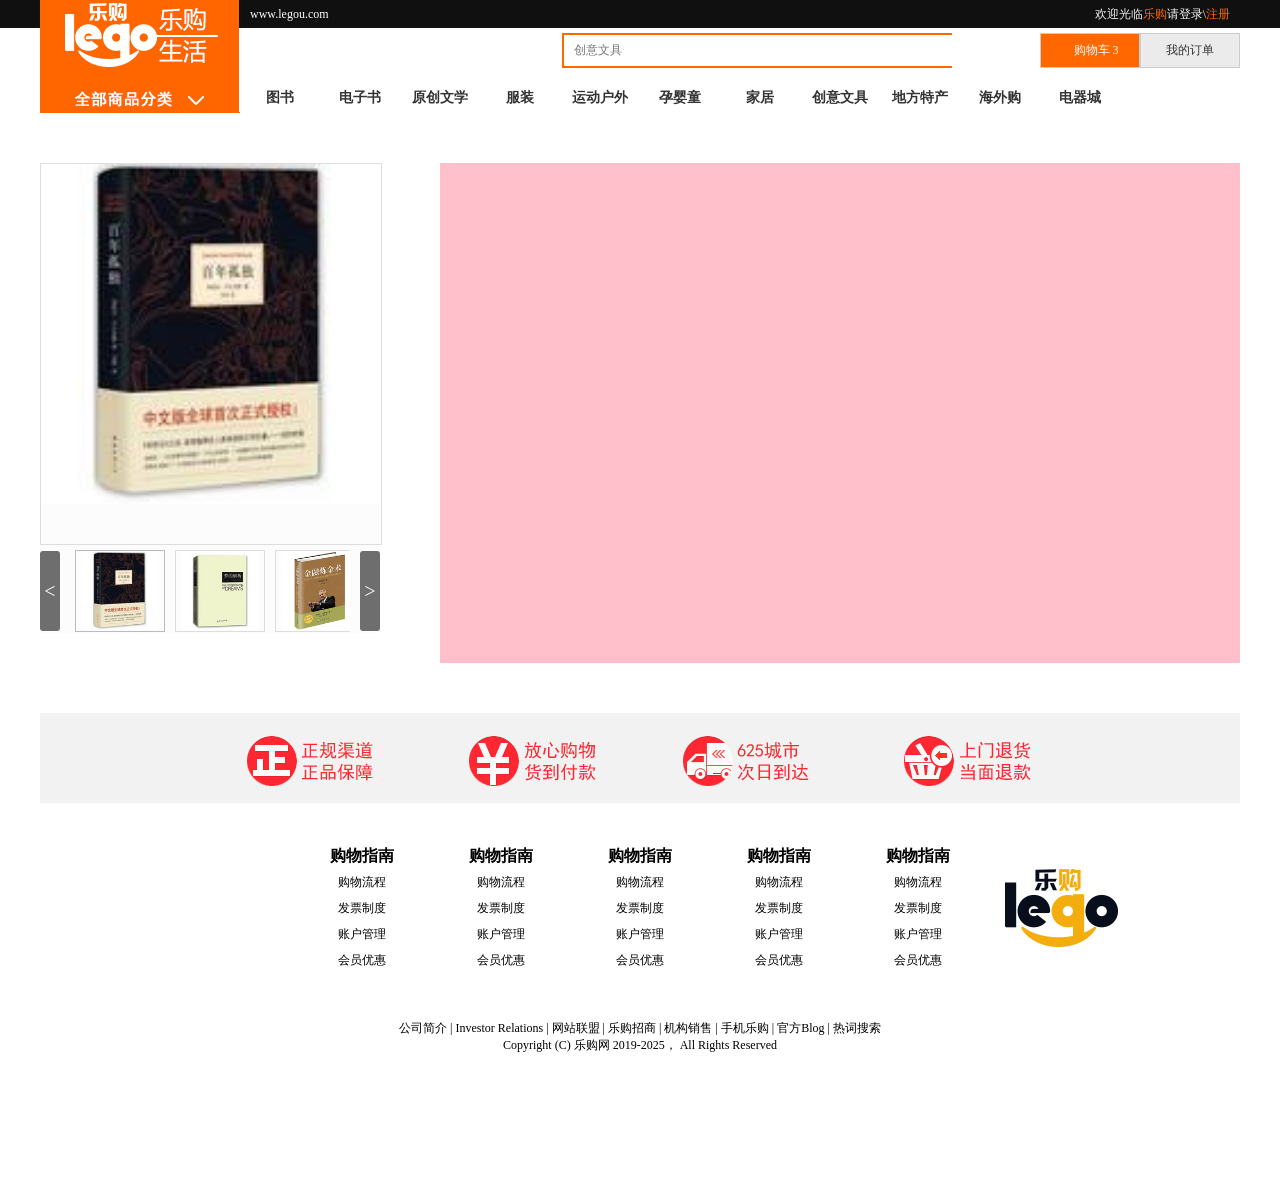
<file: html/productDetail.html>
<!DOCTYPE html>
<html>

    <head>
        <meta charset="utf8" version='1'/>
        <title>乐购(legou.COM)-正品低价、品质保障、配送及时、轻松购物！</title>
        <meta name="viewport" content="width=device-width, initial-scale=1.0, maximum-scale=1.0, user-scalable=yes"/>
        <meta name="description" content="乐购LEGOU.COM-专业的综合网上购物商城，为您提供正品低价的购物选择、优质便捷的服务体验。商品来自全球数十万品牌商家，囊括家电、手机、电脑、服装、居家、母婴、美妆、个护、食品、生鲜等丰富品类，满足各种购物需求。"/>
        <meta name="Keywords" content="网上购物,网上商城,家电,手机,电脑,服装,居家,母婴,美妆,个护,食品,生鲜,乐购"/>
        <!--引入样式-->
        <link rel="stylesheet" href="../css/reset.css">
        <link rel="stylesheet" href="../css/common.css">
        <link rel="stylesheet" href="../css/magnifier.css"> 
        <link rel="stylesheet" href="../css/productDetail.css">
    </head>
    <body>
        <!--            1顶部-->
        <div class="topbar">
            <div class="container clearfix">
                <p class="fl"><a href="#">www.legou.com</a></p>
                <p class="fr"><span>欢迎光临<a class="title" href="#">乐购</a></span><span>请<a class="login" href="#">登录</a>\<a class="register" href="#">注册</a></span></p>
            </div> 
        </div>
        <!--            2导航-->
        <div class="nav container">
            <!--搜索框 购物车 订单-->
            <div class="search-shopcart-order clearfix">
                <!--购物车 订单-->
                <div class="shopcart-order fr">
                    <button> &emsp;购物车 <span>3</span></button>
                    <button>我的订单</button>
                </div>
                <!--搜索框-->
                <div class="search-input fr">
                    <input class="search" placeholder="创意文具" type="text">
                    <span></span>
                </div>

            </div>
            <!--分类导航-->
            <dFiv class="category-menu clearfix" >
                <!--左侧-->
                <div class='left-logo fl'>
                    <img src="../img/logo.jpg">
                </div>
                <!--右侧-->
                <ul class="fr clearfix">
                    <li>图书</li>
                    <li>电子书</li>
                    <li>原创文学</li>
                    <li>服装</li>
                    <li>运动户外</li>
                    <li>孕婴童</li>
                    <li>家居</li>
                    <li>创意文具</li>
                    <li>地方特产</li>
                    <li>海外购</li>
                    <li>电器城</li>
                </ul>
        </div>

        <!--产品详情-->
        <div class="product-detail container clearfix">

            <div class="left-box fl">
                <!--放大镜容器-->
                <div class="magnifier" id="magnifier1">
                    <div class="magnifier-container">
                        <!--当前图片显示容器-->
                        <div class="images-cover"></div>
                        <!--跟随鼠标移动的盒子-->
                        <div class="move-view"></div>
                        
                    </div>
                    <div class="magnifier-assembly">
                        <!--按钮-->
                        <div class="magnifier-btn">
                            <span class="magnifier-btn-left">&lt;</span>
                            <span class="magnifier-btn-right">&gt;</span>
                        </div>
                        <!--按钮组-->
                        <div class="magnifier-line">
                            <!--缩略图-->
                            <ul class="clearfix animation03">
                                <li>
                                    <div class="small-img">
                                        <img src="../img/11 (1).jpg" />
                                    </div>
                                </li>
                                <li>
                                    <div class="small-img">
                                        <img src="../img/11 (2).jpg" />
                                    </div>
                                </li>
                                <li>
                                    <div class="small-img">
                                        <img src="../img/11 (3).jpg" />
                                    </div>
                                </li>
                                <li>
                                    <div class="small-img">
                                        <img src="../img/11 (4).jpg" />
                                    </div>
                                </li>
                            </ul>
                        </div>
                    </div>
                    <!--经过放大的图片显示容器-->
                    <div class="magnifier-view"></div>	
                </div>

            </div>
            <div class="right-box fr"></div>
        </div>




        <!--                      11尾部-->
        <div class="footer container">
            <div class="logo-list">
                <ul class="logo-wrap">
                    <li>
                        <img src="../img/222_11.png" alt="">
                    </li>
                    <li>
                        <img src="../img/222_13(1).png" alt="">
                    </li>
                    <li>
                        <img src="../img/222_15.png" alt="">
                    </li>
                    <li>
                        <img src="../img/222_17.png" alt="">
                    </li>
                </ul>
            </div>
            <div class="footer-text container">
                <img src="../img/logo_00.png" alt="">
                <ul>
                    <li>
                        <dl>
                            <dt>购物指南</dt>
                            <dd>购物流程</dd>
                            <dd>发票制度</dd>
                            <dd>账户管理</dd>
                            <dd>会员优惠</dd>
                        </dl>
                    </li>
                    <li>
                        <dl>
                            <dt>购物指南</dt>
                            <dd>购物流程</dd>
                            <dd>发票制度</dd>
                            <dd>账户管理</dd>
                            <dd>会员优惠</dd>
                        </dl>
                    </li>
                    <li>
                        <dl>
                            <dt>购物指南</dt>
                            <dd>购物流程</dd>
                            <dd>发票制度</dd>
                            <dd>账户管理</dd>
                            <dd>会员优惠</dd>
                        </dl>
                    </li>
                    <li>
                        <dl>
                            <dt>购物指南</dt>
                            <dd>购物流程</dd>
                            <dd>发票制度</dd>
                            <dd>账户管理</dd>
                            <dd>会员优惠</dd>
                        </dl>
                    </li>
                    <li>
                        <dl>
                            <dt>购物指南</dt>
                            <dd>购物流程</dd>
                            <dd>发票制度</dd>
                            <dd>账户管理</dd>
                            <dd>会员优惠</dd>
                        </dl>
                    </li>
                </ul>
                <p>
                    公司简介 | Investor Relations | 网站联盟 | 乐购招商 | 机构销售 | 手机乐购 | 官方Blog | 热词搜索
                    <br> Copyright (C) 乐购网 2019-2025， All Rights Reserved
                </p>
            </div>
        </div>





        <!--                      返回顶部-->
        <!-- <div class="backToTop">
            <img src='../img/gototop_05.jpg' alt="">
        </div> -->




        <!--引入jquery.min.js-->
        <script src="../js/jquery.min.js"></script>
        <script src="../js/magnifier(1).js"></script>
        <script src="../js/productDetail.js"></script>
    </body>
</html>
</file>
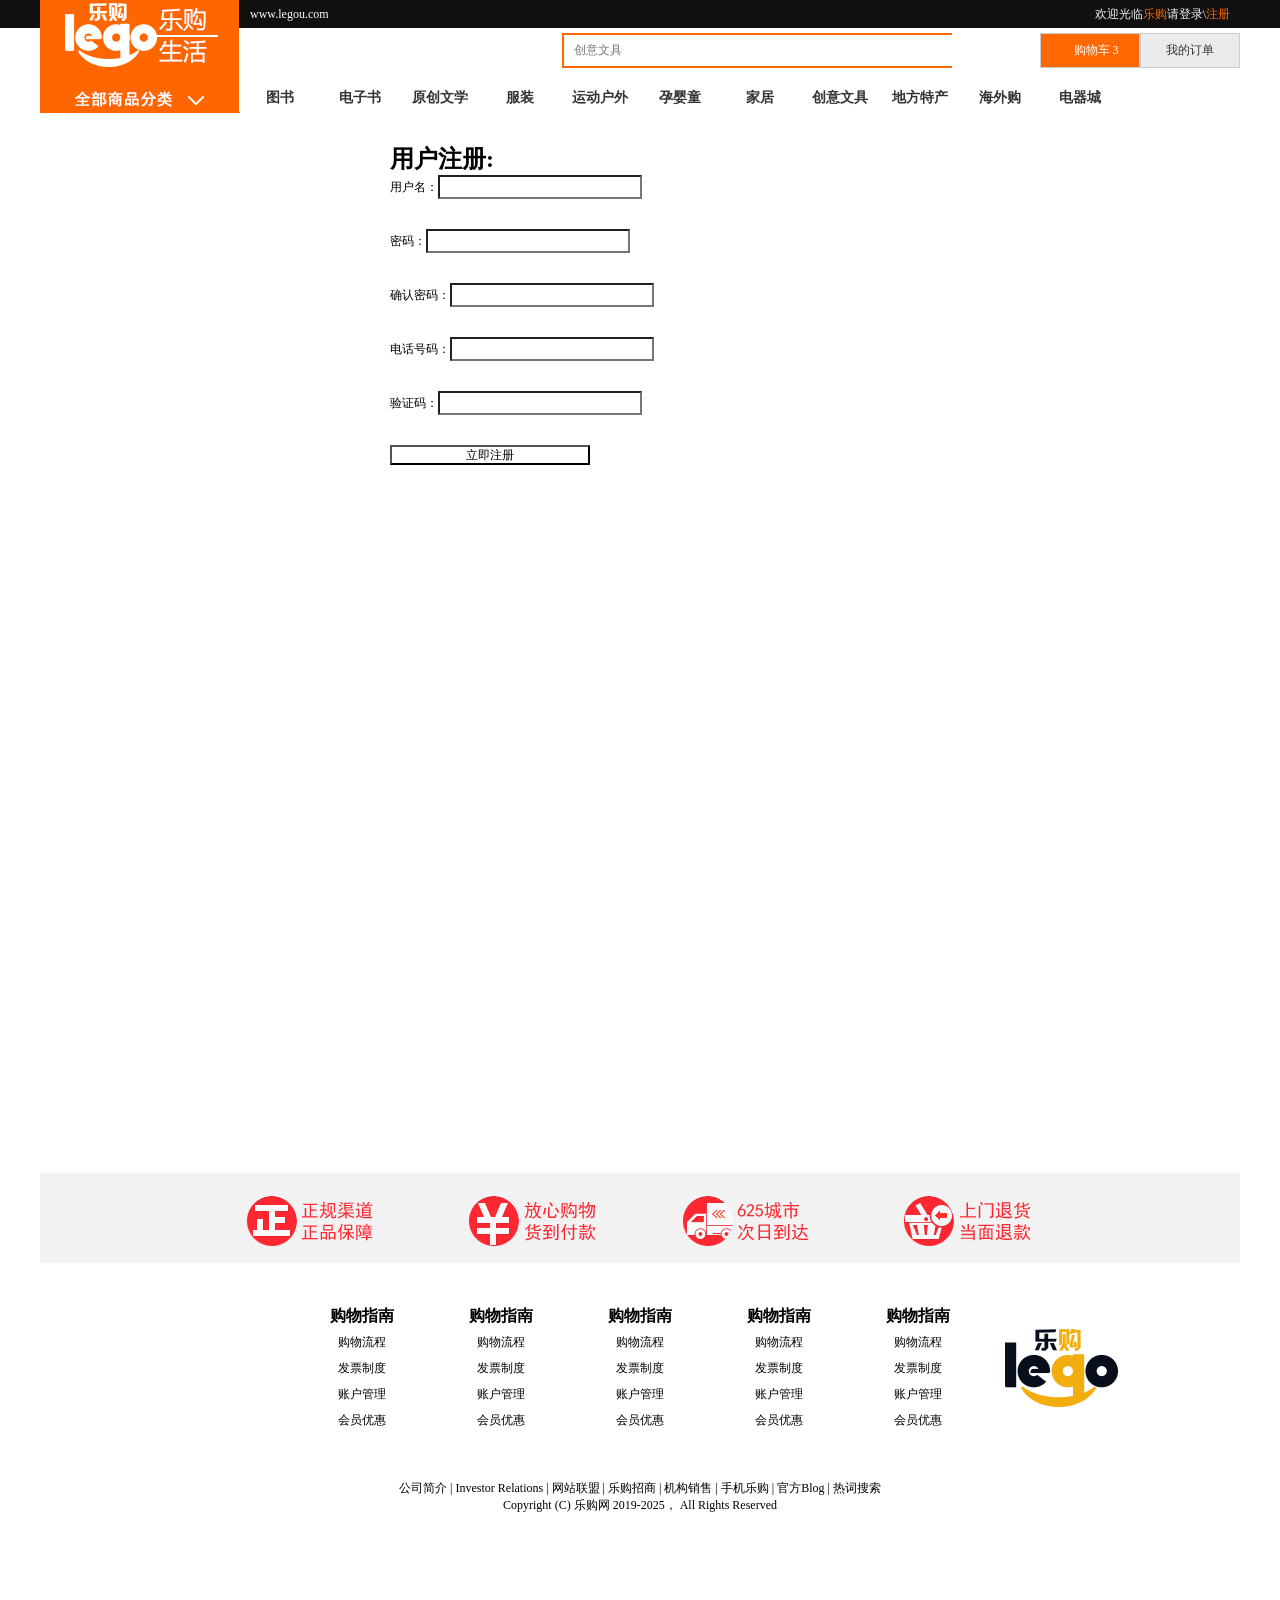
<file: html/register.html>
<!DOCTYPE html>
<html>

    <head>
        <meta charset="utf8" version='1'/>
        <title>乐购(legou.COM)-正品低价、品质保障、配送及时、轻松购物！</title>
        <meta name="viewport" content="width=device-width, initial-scale=1.0, maximum-scale=1.0, user-scalable=yes"/>
        <meta name="description" content="乐购LEGOU.COM-专业的综合网上购物商城，为您提供正品低价的购物选择、优质便捷的服务体验。商品来自全球数十万品牌商家，囊括家电、手机、电脑、服装、居家、母婴、美妆、个护、食品、生鲜等丰富品类，满足各种购物需求。"/>
        <meta name="Keywords" content="网上购物,网上商城,家电,手机,电脑,服装,居家,母婴,美妆,个护,食品,生鲜,乐购"/>
        <link rel="stylesheet" href="../css/reset.css">
        <link rel="stylesheet" href="../css/common.css">
        <link rel="stylesheet" href="../css/register.css">
    </head>
    <body>
        <!--            1顶部-->
        <div class="topbar">
            <div class="container clearfix">
                <p class="fl"><a href="#">www.legou.com</a></p>
                <p class="fr"><span>欢迎光临<a class="title" href="#">乐购</a></span><span>请<a class="login" href="#">登录</a>\<a class="register" href="#">注册</a></span></p>
            </div> 
        </div>
        <!--            2导航-->
        <div class="nav container">
            <!--搜索框 购物车 订单-->
            <div class="search-shopcart-order clearfix">
                <!--购物车 订单-->
                <div class="shopcart-order fr">
                    <button> &emsp;购物车 <span>3</span></button>
                    <button>我的订单</button>
                </div>
                <!--搜索框-->
                <div class="search-input fr">
                    <input class="search" placeholder="创意文具" type="text">
                    <span></span>
                </div>

            </div>
            <!--分类导航-->
            <dFiv class="category-menu clearfix" >
                <!--左侧-->
                <div class='left-logo fl'>
                    <img src="../img/logo.jpg">
                </div>
                <!--右侧-->
                <ul class="fr clearfix">
                    <li>图书</li>
                    <li>电子书</li>
                    <li>原创文学</li>
                    <li>服装</li>
                    <li>运动户外</li>
                    <li>孕婴童</li>
                    <li>家居</li>
                    <li>创意文具</li>
                    <li>地方特产</li>
                    <li>海外购</li>
                    <li>电器城</li>
                </ul>
        </div>


        <div class="register container">
            <h1>用户注册:</h1>

            <form id="registerForm" action="register.php">
                <p>用户名：<input type="text" name="username" ></p>
                <p>密码：<input id="password" type="text" name="password"></p>
                <p>确认密码：<input type="text" name="checkPassword"></p>
                <p>电话号码：<input type="text" name="tel"></p>
                <p>验证码：<input type="text"></p>
                <p><input type="submit" value="立即注册"></p>
            </form>
        </div>




        <!--                      11尾部-->
        <div class="footer container">
            <div class="logo-list">
                <ul class="logo-wrap">
                    <li>
                        <img src="../img/222_11.png" alt="">
                    </li>
                    <li>
                        <img src="../img/222_13(1).png" alt="">
                    </li>
                    <li>
                        <img src="../img/222_15.png" alt="">
                    </li>
                    <li>
                        <img src="../img/222_17.png" alt="">
                    </li>
                </ul>
            </div>
            <div class="footer-text container">
                <img src="../img/logo_00.png" alt="">
                <ul>
                    <li>
                        <dl>
                            <dt>购物指南</dt>
                            <dd>购物流程</dd>
                            <dd>发票制度</dd>
                            <dd>账户管理</dd>
                            <dd>会员优惠</dd>
                        </dl>
                    </li>
                    <li>
                        <dl>
                            <dt>购物指南</dt>
                            <dd>购物流程</dd>
                            <dd>发票制度</dd>
                            <dd>账户管理</dd>
                            <dd>会员优惠</dd>
                        </dl>
                    </li>
                    <li>
                        <dl>
                            <dt>购物指南</dt>
                            <dd>购物流程</dd>
                            <dd>发票制度</dd>
                            <dd>账户管理</dd>
                            <dd>会员优惠</dd>
                        </dl>
                    </li>
                    <li>
                        <dl>
                            <dt>购物指南</dt>
                            <dd>购物流程</dd>
                            <dd>发票制度</dd>
                            <dd>账户管理</dd>
                            <dd>会员优惠</dd>
                        </dl>
                    </li>
                    <li>
                        <dl>
                            <dt>购物指南</dt>
                            <dd>购物流程</dd>
                            <dd>发票制度</dd>
                            <dd>账户管理</dd>
                            <dd>会员优惠</dd>
                        </dl>
                    </li>
                </ul>
                <p>
                    公司简介 | Investor Relations | 网站联盟 | 乐购招商 | 机构销售 | 手机乐购 | 官方Blog | 热词搜索
                    <br> Copyright (C) 乐购网 2019-2025， All Rights Reserved
                </p>
            </div>
        </div>




        <!--引入jquery.min.js-->
        <script src="../js/jquery.min.js"></script>
        <script src="../js/jquery.validate.min.js"></script>
        <script src="../js/register.js"></script>
    </body>
</html>
</file>
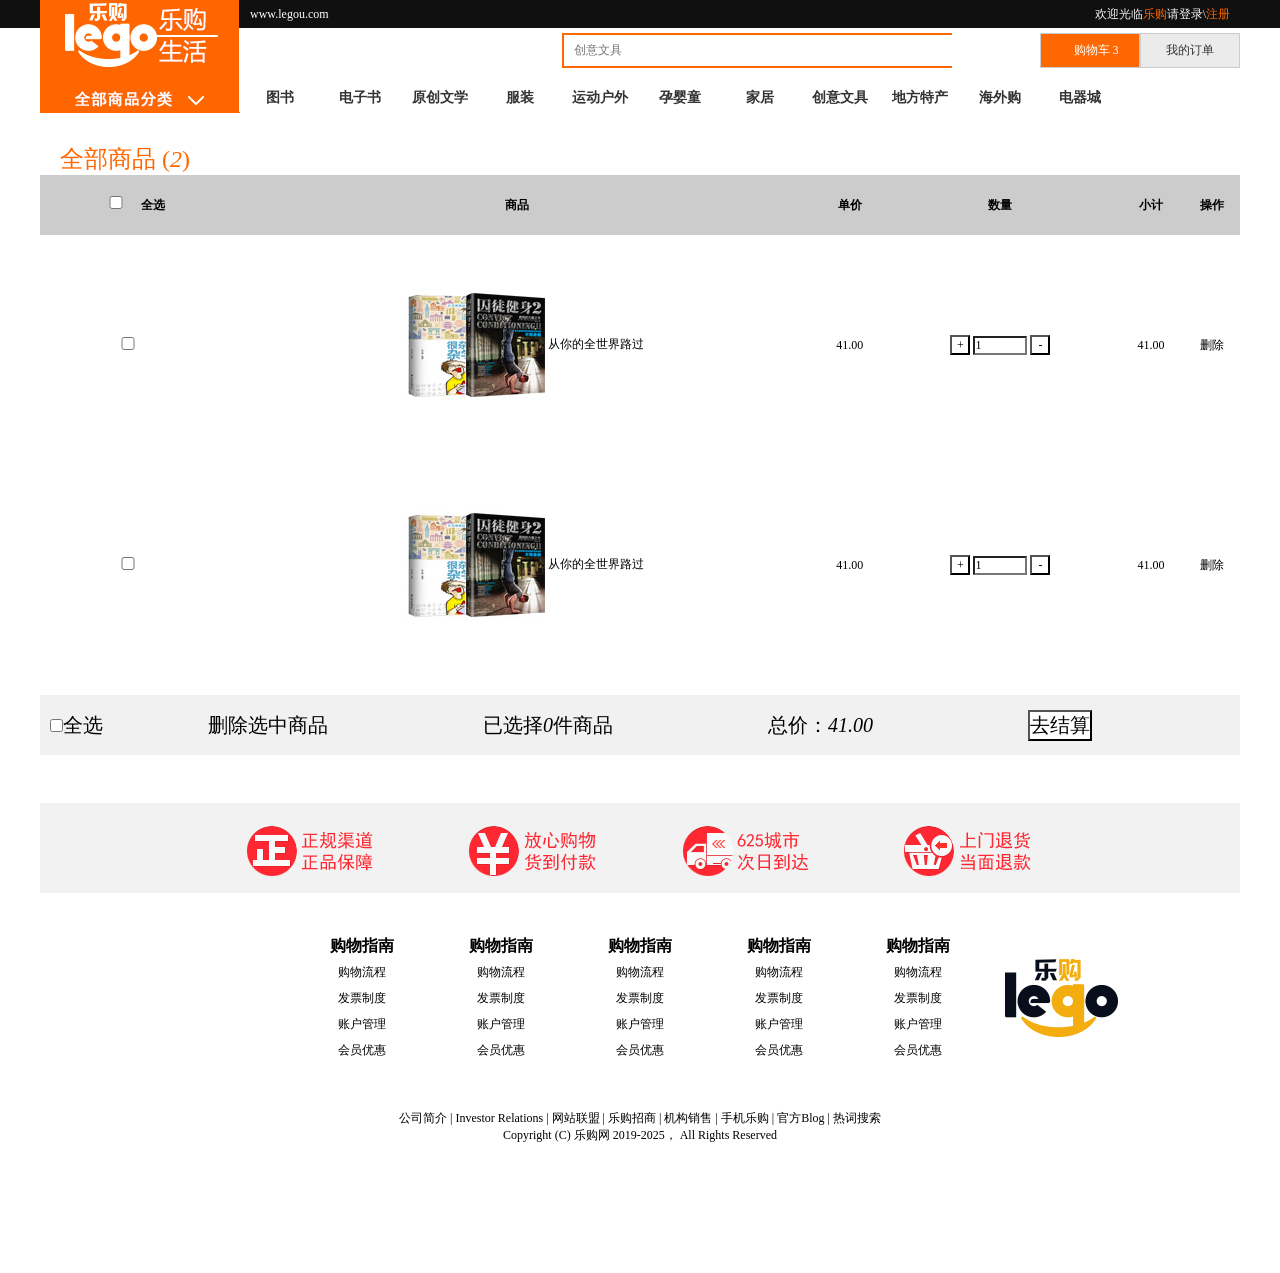
<file: html/shopcart.html>
<!DOCTYPE html>
<html>

    <head>
        <meta charset="utf8" version='1'/>
        <title>乐购(legou.COM)-正品低价、品质保障、配送及时、轻松购物！</title>
        <meta name="viewport" content="width=device-width, initial-scale=1.0, maximum-scale=1.0, user-scalable=yes"/>
        <meta name="description" content="乐购LEGOU.COM-专业的综合网上购物商城，为您提供正品低价的购物选择、优质便捷的服务体验。商品来自全球数十万品牌商家，囊括家电、手机、电脑、服装、居家、母婴、美妆、个护、食品、生鲜等丰富品类，满足各种购物需求。"/>
        <meta name="Keywords" content="网上购物,网上商城,家电,手机,电脑,服装,居家,母婴,美妆,个护,食品,生鲜,乐购"/>
        <link rel="stylesheet" href="../css/reset.css">
        <link rel="stylesheet" href="../css/common.css">
        <link rel="stylesheet" href="../css/shopcart.css">
    </head>
    <body>
        <!--            1顶部-->
        <div class="topbar">
            <div class="container clearfix">
                <p class="fl"><a href="#">www.legou.com</a></p>
                <p class="fr"><span>欢迎光临<a class="title" href="#">乐购</a></span><span>请<a class="login" href="#">登录</a>\<a class="register" href="#">注册</a></span></p>
            </div> 
        </div>
        <!--            2导航-->
        <div class="nav container">
            <!--搜索框 购物车 订单-->
            <div class="search-shopcart-order clearfix">
                <!--购物车 订单-->
                <div class="shopcart-order fr">
                    <button> &emsp;购物车 <span>3</span></button>
                    <button>我的订单</button>
                </div>
                <!--搜索框-->
                <div class="search-input fr">
                    <input class="search" placeholder="创意文具" type="text">
                    <span></span>
                </div>

            </div>
            <!--分类导航-->
            <dFiv class="category-menu clearfix" >
                <!--左侧-->
                <div class='left-logo fl'>
                    <img src="../img/logo.jpg">
                </div>
                <!--右侧-->
                <ul class="fr clearfix">
                    <li>图书</li>
                    <li>电子书</li>
                    <li>原创文学</li>
                    <li>服装</li>
                    <li>运动户外</li>
                    <li>孕婴童</li>
                    <li>家居</li>
                    <li>创意文具</li>
                    <li>地方特产</li>
                    <li>海外购</li>
                    <li>电器城</li>
                </ul>
        </div>


        <div class="shopcart container">
            <!--全部商品-->
            <h3>全部商品 (<i class="goodsCount">0</i>)</h3>
            <!--表格-->
            <table>
                <thead>
                    <tr>
                        <th><input type="checkbox">全选</th>
                        <th>商品</th>
                        <th>单价</th>
                        <th>数量</th>
                        <th>小计</th>
                        <th>操作</th>
                    </tr>
                </thead>
                <tbody>
                    <tr>
                        <td><input type="checkbox"></td>
                        <td>
                            <img src="../img/ebooks-list.jpg" alt="">从你的全世界路过
                        </td>
                        <td class="price">41.00</td>
                        <td>
                            <button class="add">+</button>
                            <input type="text" value="1">
                            <button class="reduce">-</button>
                        </td>
                        <td class="subprice">41.00</td>
                        <td class="del">删除</td>
                    </tr>
                    <tr>
                        <td><input type="checkbox"></td>
                        <td>
                            <img src="../img/ebooks-list.jpg" alt="">从你的全世界路过
                        </td>
                        <td class="price">41.00</td>
                        <td>
                            <button class="add">+</button>
                            <input type="text" value="1">
                            <button class="reduce">-</button>
                        </td>
                        <td class="subprice">41.00</td>
                        <td  class="del">删除</td>
                    </tr>
                </tbody>
            </table>
            <div class="totalPrice"> 
                <input type="checkbox">全选      
                <span class="deleteChecked">删除选中商品</span>
                <span>已选择<i class="count">0</i>件商品</span>
                <span>总价：<i class="total">41.00</i></span>
                <button>去结算</button>
            </div>
        </div>




        <!--                      11尾部-->
        <div class="footer container">
            <div class="logo-list">
                <ul class="logo-wrap">
                    <li>
                        <img src="../img/222_11.png" alt="">
                    </li>
                    <li>
                        <img src="../img/222_13(1).png" alt="">
                    </li>
                    <li>
                        <img src="../img/222_15.png" alt="">
                    </li>
                    <li>
                        <img src="../img/222_17.png" alt="">
                    </li>
                </ul>
            </div>
            <div class="footer-text container">
                <img src="../img/logo_00.png" alt="">
                <ul>
                    <li>
                        <dl>
                            <dt>购物指南</dt>
                            <dd>购物流程</dd>
                            <dd>发票制度</dd>
                            <dd>账户管理</dd>
                            <dd>会员优惠</dd>
                        </dl>
                    </li>
                    <li>
                        <dl>
                            <dt>购物指南</dt>
                            <dd>购物流程</dd>
                            <dd>发票制度</dd>
                            <dd>账户管理</dd>
                            <dd>会员优惠</dd>
                        </dl>
                    </li>
                    <li>
                        <dl>
                            <dt>购物指南</dt>
                            <dd>购物流程</dd>
                            <dd>发票制度</dd>
                            <dd>账户管理</dd>
                            <dd>会员优惠</dd>
                        </dl>
                    </li>
                    <li>
                        <dl>
                            <dt>购物指南</dt>
                            <dd>购物流程</dd>
                            <dd>发票制度</dd>
                            <dd>账户管理</dd>
                            <dd>会员优惠</dd>
                        </dl>
                    </li>
                    <li>
                        <dl>
                            <dt>购物指南</dt>
                            <dd>购物流程</dd>
                            <dd>发票制度</dd>
                            <dd>账户管理</dd>
                            <dd>会员优惠</dd>
                        </dl>
                    </li>
                </ul>
                <p>
                    公司简介 | Investor Relations | 网站联盟 | 乐购招商 | 机构销售 | 手机乐购 | 官方Blog | 热词搜索
                    <br> Copyright (C) 乐购网 2019-2025， All Rights Reserved
                </p>
            </div>
        </div>





        <!--                      返回顶部-->
        <!-- <div class="backToTop">
            <img sr../img/gototop_05.jpg' alt="">
        </div> -->




        <!--引入jquery.min.js-->
        <script src="../js/jquery.min.js"></script>
        <!--购物车js-->
        <script src="../js/shopcart.js"></script>
    </body>
</html>
</file>
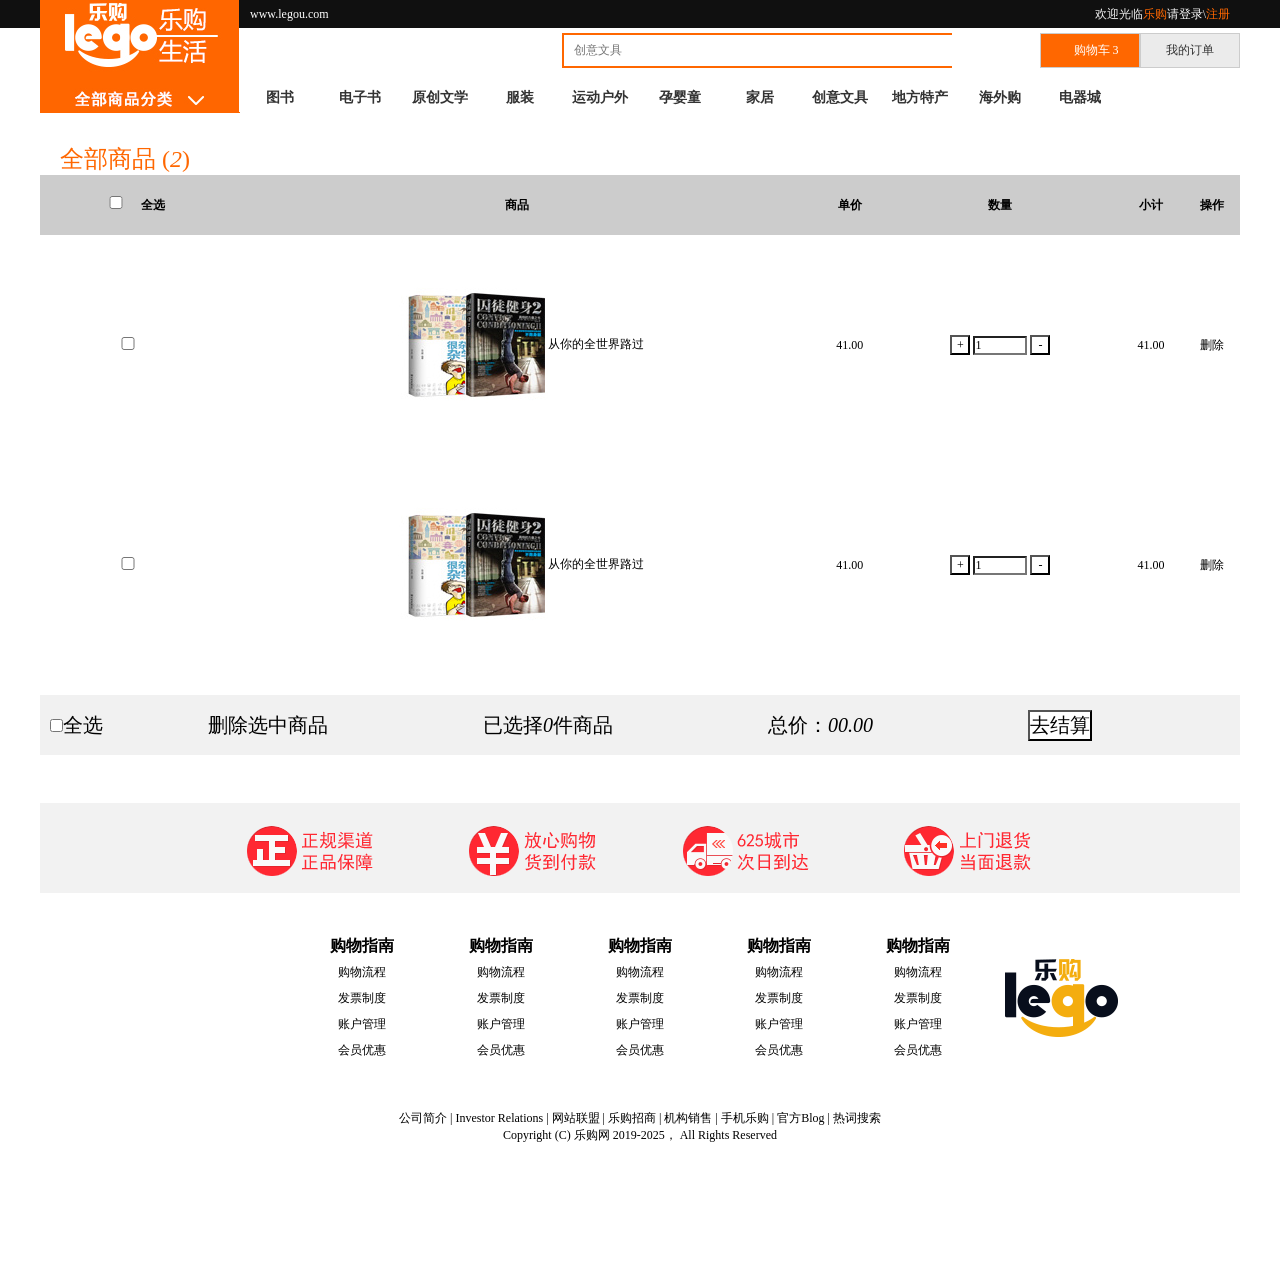
<file: html/shopcartPlus.html>
<!DOCTYPE html>
<html>

    <head>
        <meta charset="utf8" version='1'/>
        <title>乐购(legou.COM)-正品低价、品质保障、配送及时、轻松购物！</title>
        <meta name="viewport" content="width=device-width, initial-scale=1.0, maximum-scale=1.0, user-scalable=yes"/>
        <meta name="description" content="乐购LEGOU.COM-专业的综合网上购物商城，为您提供正品低价的购物选择、优质便捷的服务体验。商品来自全球数十万品牌商家，囊括家电、手机、电脑、服装、居家、母婴、美妆、个护、食品、生鲜等丰富品类，满足各种购物需求。"/>
        <meta name="Keywords" content="网上购物,网上商城,家电,手机,电脑,服装,居家,母婴,美妆,个护,食品,生鲜,乐购"/>
        <link rel="stylesheet" href="../css/reset.css">
        <link rel="stylesheet" href="../css/common.css">
        <link rel="stylesheet" href="../css/shopcart.css">
    </head>
    <body>
        <!--            1顶部-->
        <div class="topbar">
            <div class="container clearfix">
                <p class="fl"><a href="#">www.legou.com</a></p>
                <p class="fr"><span>欢迎光临<a class="title" href="#">乐购</a></span><span>请<a class="login" href="#">登录</a>\<a class="register" href="#">注册</a></span></p>
            </div> 
        </div>
        <!--            2导航-->
        <div class="nav container">
            <!--搜索框 购物车 订单-->
            <div class="search-shopcart-order clearfix">
                <!--购物车 订单-->
                <div class="shopcart-order fr">
                    <button> &emsp;购物车 <span>3</span></button>
                    <button>我的订单</button>
                </div>
                <!--搜索框-->
                <div class="search-input fr">
                    <input class="search" placeholder="创意文具" type="text">
                    <span></span>
                </div>

            </div>
            <!--分类导航-->
            <dFiv class="category-menu clearfix" >
                <!--左侧-->
                <div class='left-logo fl'>
                    <img src="../img/logo.jpg">
                </div>
                <!--右侧-->
                <ul class="fr clearfix">
                    <li>图书</li>
                    <li>电子书</li>
                    <li>原创文学</li>
                    <li>服装</li>
                    <li>运动户外</li>
                    <li>孕婴童</li>
                    <li>家居</li>
                    <li>创意文具</li>
                    <li>地方特产</li>
                    <li>海外购</li>
                    <li>电器城</li>
                </ul>
        </div>

        <!--购物车-->
        <div class="shopcart container">
            <!--全部商品-->
            <h3>全部商品 (<i class="goodsCount">0</i>)</h3>
            <!--表格-->
            <table>
                <!--表头-->
                <thead>
                    <tr>
                        <th><input type="checkbox">全选</th>
                        <th>商品</th>
                        <th>单价</th>
                        <th>数量</th>
                        <th>小计</th>
                        <th>操作</th>
                    </tr>
                </thead>
                <!--身体-->
                <tbody>
                    <tr>
                        <td><input type="checkbox"></td>
                        <td>
                            <img src="../img/ebooks-list.jpg" alt="">从你的全世界路过
                        </td>
                        <td class="price">41.00</td>
                        <td>
                            <button class="add">+</button>
                            <input type="text" value="1">
                            <button class="reduce">-</button>
                        </td>
                        <td class="subprice">41.00</td>
                        <td class="del">删除</td>
                    </tr>
                    <tr>
                        <td><input type="checkbox"></td>
                        <td>
                            <img src="../img/ebooks-list.jpg" alt="">从你的全世界路过
                        </td>
                        <td class="price">41.00</td>
                        <td>
                            <button class="add">+</button>
                            <input type="text" value="1">
                            <button class="reduce">-</button>
                        </td>
                        <td class="subprice">41.00</td>
                        <td  class="del">删除</td>
                    </tr>
                </tbody>
            </table>
            <!--计算总价-->
            <div class="totalPrice"> 
                <input type="checkbox">全选      
                <span class="deleteChecked">删除选中商品</span>
                <span>已选择<i class="count">0</i>件商品</span>
                <span>总价：<i class="total">00.00</i></span>
                <button>去结算</button>
            </div>
        </div>




        <!--                      11尾部-->
        <div class="footer container">
            <div class="logo-list">
                <ul class="logo-wrap">
                    <li>
                        <img src="../img/222_11.png" alt="">
                    </li>
                    <li>
                        <img src="../img/222_13(1).png" alt="">
                    </li>
                    <li>
                        <img src="../img/222_15.png" alt="">
                    </li>
                    <li>
                        <img src="../img/222_17.png" alt="">
                    </li>
                </ul>
            </div>
            <div class="footer-text container">
                <img src="../img/logo_00.png" alt="">
                <ul>
                    <li>
                        <dl>
                            <dt>购物指南</dt>
                            <dd>购物流程</dd>
                            <dd>发票制度</dd>
                            <dd>账户管理</dd>
                            <dd>会员优惠</dd>
                        </dl>
                    </li>
                    <li>
                        <dl>
                            <dt>购物指南</dt>
                            <dd>购物流程</dd>
                            <dd>发票制度</dd>
                            <dd>账户管理</dd>
                            <dd>会员优惠</dd>
                        </dl>
                    </li>
                    <li>
                        <dl>
                            <dt>购物指南</dt>
                            <dd>购物流程</dd>
                            <dd>发票制度</dd>
                            <dd>账户管理</dd>
                            <dd>会员优惠</dd>
                        </dl>
                    </li>
                    <li>
                        <dl>
                            <dt>购物指南</dt>
                            <dd>购物流程</dd>
                            <dd>发票制度</dd>
                            <dd>账户管理</dd>
                            <dd>会员优惠</dd>
                        </dl>
                    </li>
                    <li>
                        <dl>
                            <dt>购物指南</dt>
                            <dd>购物流程</dd>
                            <dd>发票制度</dd>
                            <dd>账户管理</dd>
                            <dd>会员优惠</dd>
                        </dl>
                    </li>
                </ul>
                <p>
                    公司简介 | Investor Relations | 网站联盟 | 乐购招商 | 机构销售 | 手机乐购 | 官方Blog | 热词搜索
                    <br> Copyright (C) 乐购网 2019-2025， All Rights Reserved
                </p>
            </div>
        </div>





        <!--                      返回顶部-->
        <!-- <div class="backToTop">
            <img src='../img/gototop_05.jpg' alt="">
        </div> -->




        <!--引入jquery.min.js-->
        <script src="../js/jquery.min.js"></script>
        <!--购物车js-->
        <script src="../js/shopcartPlus.js"></script>
    </body>
</html>
</file>
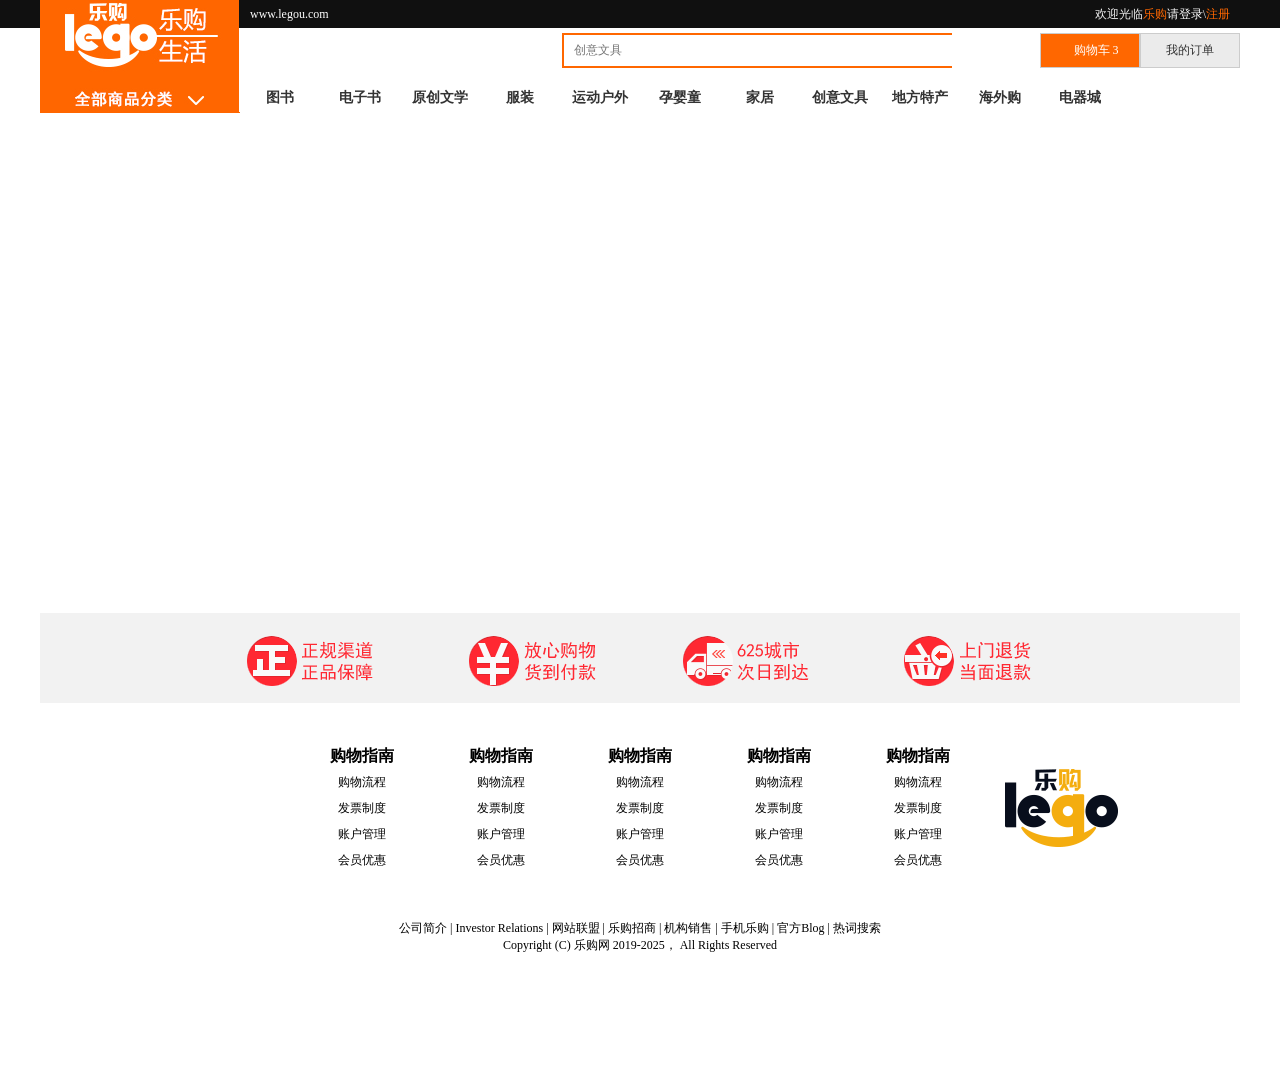
<file: html/template.html>
<!DOCTYPE html>
<html>

    <head>
        <meta charset="utf8" version='1'/>
        <title>乐购(legou.COM)-正品低价、品质保障、配送及时、轻松购物！</title>
        <meta name="viewport" content="width=device-width, initial-scale=1.0, maximum-scale=1.0, user-scalable=yes"/>
        <meta name="description" content="乐购LEGOU.COM-专业的综合网上购物商城，为您提供正品低价的购物选择、优质便捷的服务体验。商品来自全球数十万品牌商家，囊括家电、手机、电脑、服装、居家、母婴、美妆、个护、食品、生鲜等丰富品类，满足各种购物需求。"/>
        <meta name="Keywords" content="网上购物,网上商城,家电,手机,电脑,服装,居家,母婴,美妆,个护,食品,生鲜,乐购"/>
        <link rel="stylesheet" href="../css/reset.css">
        <link rel="stylesheet" href="../css/common.css">
    </head>
    <body>
        <!--            1顶部-->
        <div class="topbar">
            <div class="container clearfix">
                <p class="fl"><a href="#">www.legou.com</a></p>
                <p class="fr"><span>欢迎光临<a class="title" href="#">乐购</a></span><span>请<a class="login" href="#">登录</a>\<a class="register" href="#">注册</a></span></p>
            </div> 
        </div>
        <!--            2导航-->
        <div class="nav container">
            <!--搜索框 购物车 订单-->
            <div class="search-shopcart-order clearfix">
                <!--购物车 订单-->
                <div class="shopcart-order fr">
                    <button> &emsp;购物车 <span>3</span></button>
                    <button>我的订单</button>
                </div>
                <!--搜索框-->
                <div class="search-input fr">
                    <input class="search" placeholder="创意文具" type="text">
                    <span></span>
                </div>

            </div>
            <!--分类导航-->
            <dFiv class="category-menu clearfix" >
                <!--左侧-->
                <div class='left-logo fl'>
                    <img src="../img/logo.jpg">
                </div>
                <!--右侧-->
                <ul class="fr clearfix">
                    <li>图书</li>
                    <li>电子书</li>
                    <li>原创文学</li>
                    <li>服装</li>
                    <li>运动户外</li>
                    <li>孕婴童</li>
                    <li>家居</li>
                    <li>创意文具</li>
                    <li>地方特产</li>
                    <li>海外购</li>
                    <li>电器城</li>
                </ul>
        </div>


        <div style="height: 500px;">

        </div>




        <!--                      11尾部-->
        <div class="footer container">
            <div class="logo-list">
                <ul class="logo-wrap">
                    <li>
                        <img src="../img/222_11.png" alt="">
                    </li>
                    <li>
                        <img src="../img/222_13(1).png" alt="">
                    </li>
                    <li>
                        <img src="../img/222_15.png" alt="">
                    </li>
                    <li>
                        <img src="../img/222_17.png" alt="">
                    </li>
                </ul>
            </div>
            <div class="footer-text container">
                <img src="../img/logo_00.png" alt="">
                <ul>
                    <li>
                        <dl>
                            <dt>购物指南</dt>
                            <dd>购物流程</dd>
                            <dd>发票制度</dd>
                            <dd>账户管理</dd>
                            <dd>会员优惠</dd>
                        </dl>
                    </li>
                    <li>
                        <dl>
                            <dt>购物指南</dt>
                            <dd>购物流程</dd>
                            <dd>发票制度</dd>
                            <dd>账户管理</dd>
                            <dd>会员优惠</dd>
                        </dl>
                    </li>
                    <li>
                        <dl>
                            <dt>购物指南</dt>
                            <dd>购物流程</dd>
                            <dd>发票制度</dd>
                            <dd>账户管理</dd>
                            <dd>会员优惠</dd>
                        </dl>
                    </li>
                    <li>
                        <dl>
                            <dt>购物指南</dt>
                            <dd>购物流程</dd>
                            <dd>发票制度</dd>
                            <dd>账户管理</dd>
                            <dd>会员优惠</dd>
                        </dl>
                    </li>
                    <li>
                        <dl>
                            <dt>购物指南</dt>
                            <dd>购物流程</dd>
                            <dd>发票制度</dd>
                            <dd>账户管理</dd>
                            <dd>会员优惠</dd>
                        </dl>
                    </li>
                </ul>
                <p>
                    公司简介 | Investor Relations | 网站联盟 | 乐购招商 | 机构销售 | 手机乐购 | 官方Blog | 热词搜索
                    <br> Copyright (C) 乐购网 2019-2025， All Rights Reserved
                </p>
            </div>
        </div>





        <!--                      返回顶部-->
        <!-- <div class="backToTop">
            <img src='../../img/gototop_05.jpg' alt="">
        </div> -->




        <!--引入jquery.min.js-->
        <script src="../js/jquery.min.js"></script>
    </body>
</html>
</file>
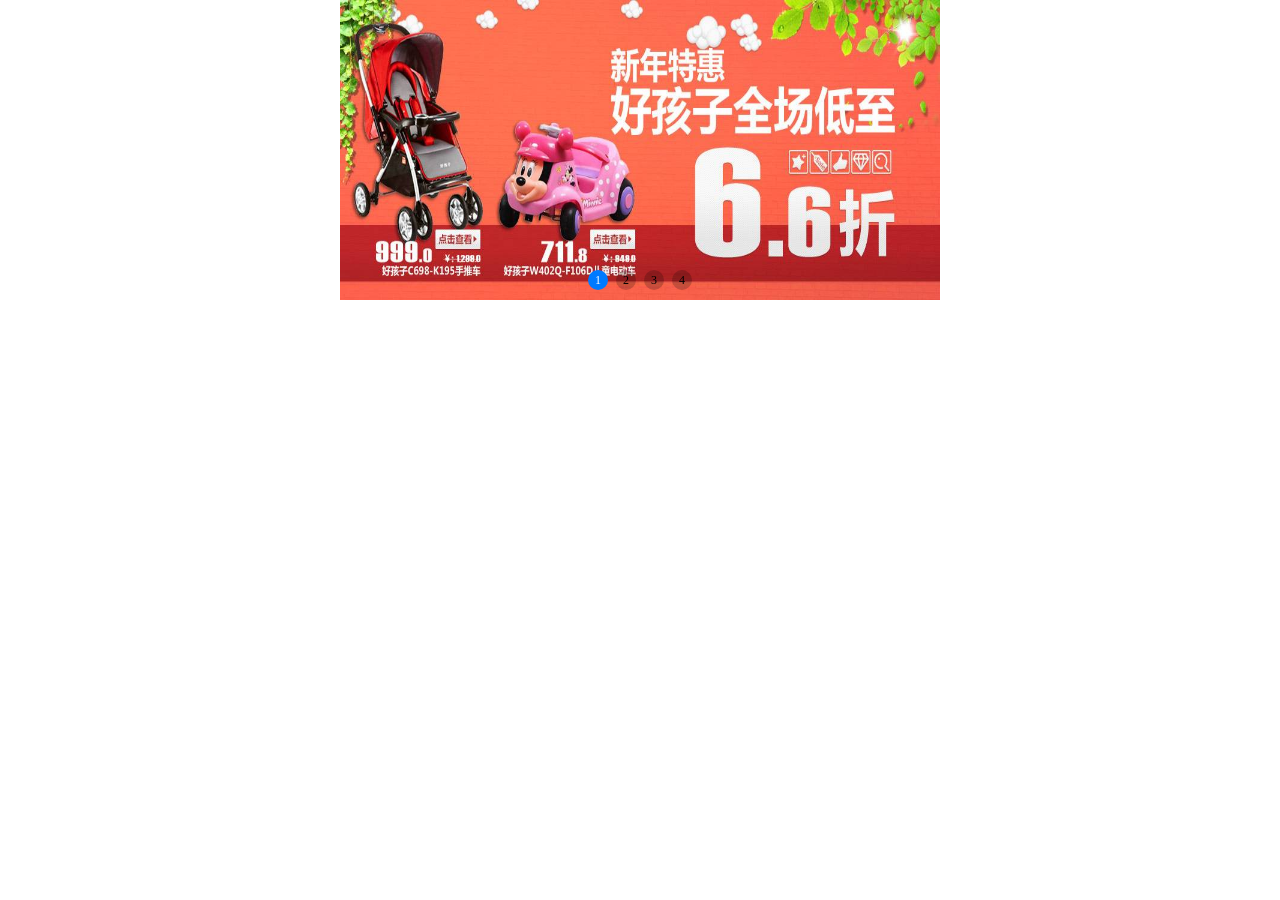
<file: swiper/01-swiper的基本使用.html>
<!DOCTYPE html>
<html lang="en">
<head>
  <meta charset="utf-8">
  <title>Swiper demo</title>
  <meta name="viewport" content="width=device-width, initial-scale=1, minimum-scale=1, maximum-scale=1">

  <!-- 1引入Swiper的CSS -->
  <link rel="stylesheet" href="./swiper/css/swiper.css">

  <!-- Demo styles -->
  <style>
    html, body {
      position: relative;
      height: 100%;
    }
    body {
      margin: 0;
      padding: 0;
    }
    .swiper-container {
      width: 600px;
      height: 300px;
    }
    .swiper-slide {
      text-align: center;
      font-size: 18px;
      background: #fff;

      /* 这是flex的样式*/
      display: flex;
      justify-content: center;
      -webkit-box-align: center;
      align-items: center;
    }
    .swiper-pagination-bullet {
      width: 20px;
      height: 20px;
      text-align: center;
      line-height: 20px;
      font-size: 12px;
      color:#000;
      opacity: 1;
      background: rgba(0,0,0,0.2);
    }
    .swiper-pagination-bullet-active {
      color:#fff;
      background: #007aff;
    }
    .swiper-slide img{
        width: 100%;
        height: 100%;
    }
  </style>
</head>
<body>
  <!-- Swiper -->
  <div class="swiper-container">
    <div class="swiper-wrapper">
      <div class="swiper-slide"><img src="../img/banner1.jpg"></div>
      <div class="swiper-slide"><img src="../img/banner2.jpg"></div>
      <div class="swiper-slide"><img src="../img/banner3.jpg"></div>
      <div class="swiper-slide"><img src="../img/banner4.jpg"></div>
    </div>
    <!-- 指示点 -->
    <div class="swiper-pagination"></div>
  </div>

  <!-- 2引入Swiper的 JS -->
  <script src="./swiper/js/swiper.js"></script>

  <script>
      //初始化（调用）
    var swiper = new Swiper('.swiper-container', {
      //分页指示点
      pagination: {
        el: '.swiper-pagination',
        clickable: true,
        renderBullet: function (index, className) {
          return '<span class="' + className + '">' + (index + 1) + '</span>';
        },
      },
    });
  </script>
</body>
</html>
</file>
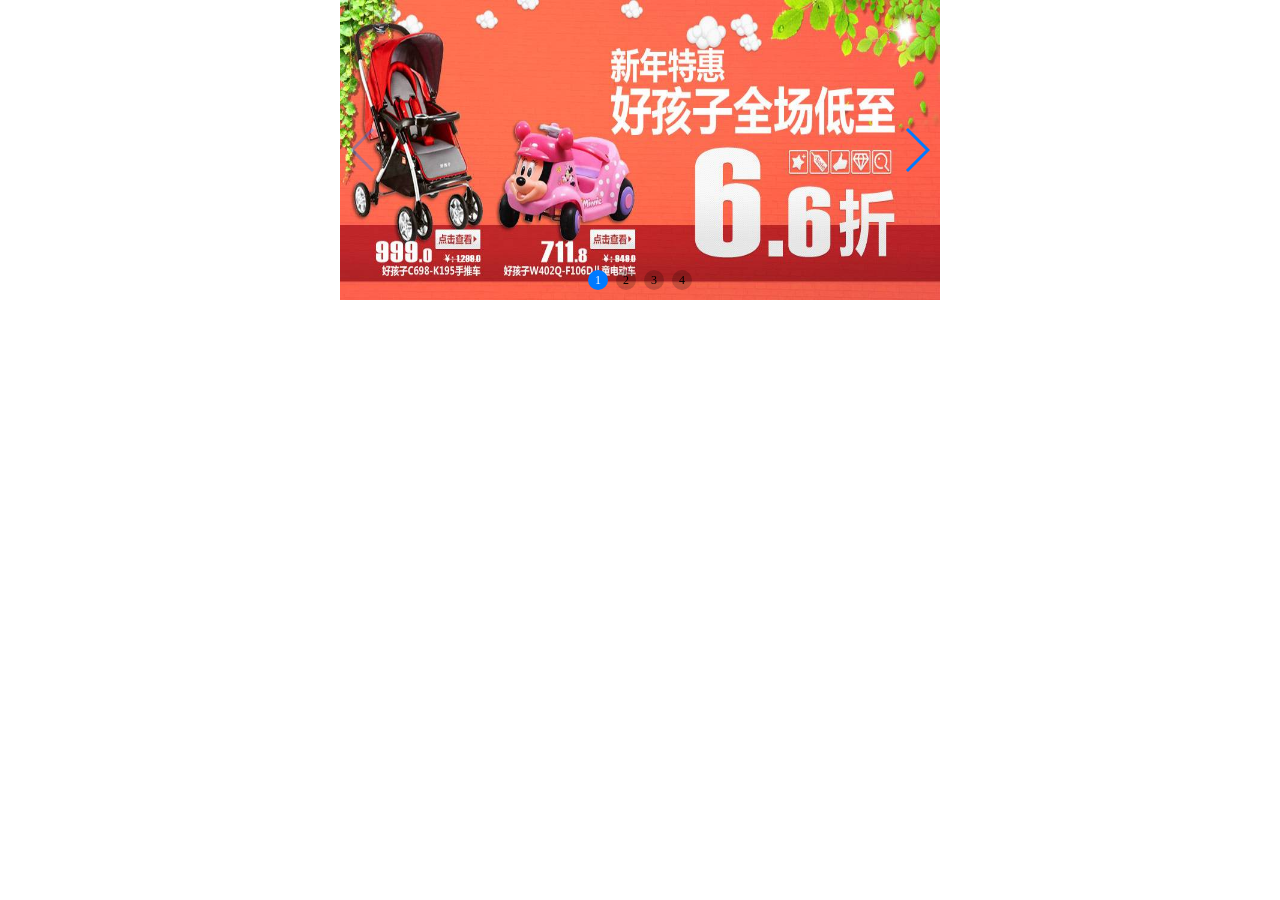
<file: swiper/02-swiper的基本使用.html>
<!DOCTYPE html>
<html lang="en">
<head>
  <meta charset="utf-8">
  <title>Swiper demo</title>
  <meta name="viewport" content="width=device-width, initial-scale=1, minimum-scale=1, maximum-scale=1">

  <!-- 1引入Swiper的CSS -->
  <link rel="stylesheet" href="./swiper/css/swiper.css">

  <!-- Demo styles -->
  <style>
    html, body {
      position: relative;
      height: 100%;
    }
    body {
      margin: 0;
      padding: 0;
    }
    .swiper-container {
      width: 600px;
      height: 300px;
    }
    .swiper-slide {
      text-align: center;
      font-size: 18px;
      background: #fff;

      /* 这是flex的样式*/
      display: flex;
      justify-content: center;
      -webkit-box-align: center;
      align-items: center;
    }
    .swiper-pagination-bullet {
      width: 20px;
      height: 20px;
      text-align: center;
      line-height: 20px;
      font-size: 12px;
      color:#000;
      opacity: 1;
      background: rgba(0,0,0,0.2);
    }
    .swiper-pagination-bullet-active {
      color:#fff;
      background: #007aff;
    }
    .swiper-slide img{
        width: 100%;
        height: 100%;
    }
  </style>
</head>
<body>
  <!-- Swiper -->
  <div class="swiper-container">
      <div class="swiper-wrapper">
        <div class="swiper-slide"><img src="../img/banner1.jpg"></div>
        <div class="swiper-slide"><img src="../img/banner2.jpg"></div>
        <div class="swiper-slide"><img src="../img/banner3.jpg"></div>
        <div class="swiper-slide"><img src="../img/banner4.jpg"></div>
      </div>
      <!-- 指示点 -->
      <div class="swiper-pagination"></div>
      <!--左右箭头-->
      <div class="swiper-button-next"></div>
      <div class="swiper-button-prev"></div>
      <!--滚动条-->
      <div class="swiper-scrollbar"></div>
  </div>

  <!-- 2引入Swiper的 JS -->
  <script src="./swiper/js/swiper.js"></script>

  <script>
      //初始化（调用）
    var swiper = new Swiper('.swiper-container', {
      //分页指示点
      pagination: {
        el: '.swiper-pagination',
        clickable: true,
        renderBullet: function (index, className) {
          return '<span class="' + className + '">' + (index + 1) + '</span>';
        },
      },
      //左右箭头
      navigation: {
        nextEl: '.swiper-button-next',
        prevEl: '.swiper-button-prev',
      },
      //滚动条
      scrollbar: {
        el: '.swiper-scrollbar',
        hide: true,
      },
    });
  </script>
</body>
</html>
</file>
<file: css/common.css>
/* 清除浮动 */
.clearfix::after {
    content: '';
    display: inline-block;
    height: 0;
    clear: both;
}

/* 左浮动 */
.fl {
    float: left;
}

/* 右浮动 */
.fr {
    float: right;
}

/* 版心 */
.container {
    width: 1200px;
    margin: 0 auto;
}




/*                         1顶部*/
/*顶部外层容器*/
.topbar{
    height: 28px;
    background-color: #101010;
}
/*顶部里层容器*/
.topbar .container{
    height: 28px;
    background-color: #101010;
}
/*里面p标签*/
.topbar .container p{
    height: 28px;
    line-height: 28px;
    color:#f1f1f1;
}
/*第一个p标签*/
.topbar .container p:first-child{
    text-indent: 210px;
}
/*第一个P标签下面的a标签*/
.topbar .container p:first-child a{
    color: white;
    text-decoration: none;
}
/*第二个P标签*/
.topbar .container p:nth-child(2){
    margin-right: 10px;
}
/*第二个P标签下面的标题和注册*/
.topbar .container p:nth-child(2) a:not(.login){
    color: #ff6700;
}
/*第二个P标签下面的登录*/
.topbar .container p:nth-child(2) .login{
    color:white;
}
/*                       2导航*/
.nav{
    height: 80px;
    background-color:#fff;
}
/*搜索购物车订单大容器*/
.nav .search-shopcart-order{
    margin-top: 5px;
    margin-bottom: 15px;
    height: 35px;
   
}
/*搜索框*/
.nav .search-shopcart-order .search-input{
    width: 440px;
    height: 35px;
    background-color: #ff6700;
    margin-right: 38px;
    position: relative;;
}
/*搜索框中的图标span*/
.nav .search-shopcart-order .search-input span{
    display: inline-block;
    width: 50px;
    height: 35px;
    position: absolute;
    right: 0;
    top: 0;
    background-image: url('D:/网页编程软件/学期项目2/Term2_Project/trunk/img/bgicon.png');
    background-color: white;
}
/*搜索框*/
.nav .search-shopcart-order .search-input .search{
    width: 390px;
    height: 31px;
    border:2px solid #ff6700;
    text-indent:  10px;
    color: #333;
    outline: none;
}
/*购物车和订单*/
.nav .search-shopcart-order .shopcart-order{
    width: 200px;
    height: 35px;
    background-color: pink;
    font-size: 0;
    
}
/*购物车订单按钮*/
.nav .search-shopcart-order .shopcart-order button{
    width: 100px;
    height: 35px;
    background-color: #ebebeb;
    border: 1px solid #ccc;
    font-size: 12px;
    color: #333;
}
/*购物车按钮*/
.nav .search-shopcart-order .shopcart-order button:nth-child(1){
    background-color: #ff6700;
    color: #fff;
    background-image: url('D:/网页编程软件/学期项目2/Term2_Project/trunk/img/bgicon.png');
    background-repeat: no-repeat;
    background-position: -6px -44px;
}



/*分类导航*/
.nav .category-menu{
    height: 30px;
    margin-top: 15px;
}
.nav .category-menu .left-logo{
    width: 200px;
    height: 30px;
    background-color: green;
    position: relative;
}
.nav .category-menu .left-logo img{
    position: absolute;
    bottom: 0px;
    left: 0px;
}
.nav .category-menu ul{
    width: 1000px;
    height: 30px;
}
.nav .category-menu ul li{
    float: left;
    height: 30px;
    line-height: 30px;
    width: 80px;
    color: #333;
    font-size: 14px;
    text-align: center;
    font-weight: 700;
}

/*                        11尾部*/
.footer {
    height: 470px;
}

.footer .logo-list {
    width: 100%;
    height: 90px;
    background-color: #f2f2f2;
}

.footer .logo-list .logo-wrap {
    width: 786px;
    height: 96px;
    margin: 0 auto;
}

.footer .logo-list .logo-wrap li {
    width: 132px;
    height: 50px;
    float: left;
    margin-top: 23px;
}

.footer .logo-list .logo-wrap li:not(:first-child) {
    margin-left: 86px;
}

.footer .footer-text {
    height: 374px;
    position: relative;
    padding-top: 40px;
    box-sizing: border-box;
}

.footer .footer-text img {
    position: absolute;
    right: 98px;
    top: 62px;
}

.footer .footer-text ul {
    width: 695px;
    height: 132px;
    margin: 0 auto;
}

.footer .footer-text ul li {
    float: left;
    width: 139px;
    height: 132px;
    text-align: center;
}

.footer .footer-text ul li dl {
    line-height: 26px;
}

.footer .footer-text ul li dl dt {
    font-weight: 600;
    font-size: 16px;
}

.footer .footer-text p {
    text-align: center;
    margin-top: 45px;
}
</file>
<file: css/slider.css>
﻿			*{
				margin: 0;
				padding: 0;
			}
			.pptbox{
				width: 400px;
				height: 100px;
				position: relative;
				overflow: hidden;
			}
			
			.pptbox  .innerwrapper{
				width:2400px;/*当增加了li之后，大盒子的宽度也要相应的增加 这里增加了两个li，每个400，所以ul 从原来的1600变成了2400*/
				height: 100px;
				list-style: none;
				position: absolute;
				left: -400px;
			}
			
			.innerwrapper li
			{
				width:400px;
				height:100px;
				float: left;
			}
			.innerwrapper li a
			{
				display: block;
			}
			
			.innerwrapper li a img
			{
				width: 400px;
				height:100px;
				display:block;
			}
			
			.btnleft{
				width: 20px;
				height: 50px;
				position: absolute;
				left:0;
				top:25px;
				background-color: black;
				background-image:url("D:/网页编程软件/学期项目2/Term2_Project/trunk/img/nav.png");
				background-position: -10px 4px;
				cursor: pointer;
				z-index: 77;
			}
			
			.btnright{
				width: 20px;
				height: 50px;
				position: absolute;
				right:0;
				top:25px;
				background-color: black;
				background-image:url("D:/网页编程软件/学期项目2/Term2_Project/trunk/img/nav.png");
				background-position: -54px 4px;
				cursor: pointer;
				z-index: 77;
			}
			
			/*控制按钮开始*/
			.controls{
				width:96px;
				position: absolute;
				left:152px;
				bottom:10px;
				list-style: none;
			}
			.controls li{
				width: 20px;
				height:20px;
				background-color: gold;
				float: left;
				margin-right: 5px;
				text-align: center;
				border-radius:10px ;
				cursor: pointer;
			}
			
			.controls li.current
			{
				background-color:aqua;
				color: #fff;
			}
			
			/*控制按钮结束*/
</file>
<file: css/ez.css>
.ez{
    height: 546px;
    margin: 50px auto;
}
.ez .ez-title{
    height: 40px;
    line-height: 40px;
    border-bottom: 6px solid #ff6700;
    background-color: #fff;
    color: #ff6700;
    font-size: 24px;
    text-indent: 20px;
}
.ez .ez-title h1{
    font-weight: 200;
}
.ez .ez-title ul li{
    float: left;
    width: 100px;
    font-size: 14px;
    color: #333;
}
/*激活类*/
.ez .ez-title ul li.active{
    background-color: #ff6700;
    color: #fff;
}
.ez .ez-content{
    width: 1200px;
    height: 500px;
}
.ez-list{
    width: 1200px;
    height: 440px;
}
.ez-list p{
    width: 200px;
    height: 220px;
    float: left;
    box-sizing: border-box;
    text-align: center;
}
.ez-list p>img{
    width: 80% !important;
    height: 80% !important;
}


/*猜你喜欢*/
.guess-you-like{
    width: 1200px;
    height: 456px;
    background-color: red;
}
.guess-you-like-title{
    height: 40px;
    line-height: 40px;
    font-size: 24px;
    color: #ff6700;
    border-bottom: 6px solid #ff6700;
    background-color: #fff;
    text-indent: 20px;
}
.guess-you-like-title{
    font-weight: 500;
}
.guess-you-like-content{
    width: 1200px;
    height: 500px;
    background-color: green;
}
/*上下滑动*/
/* .out-box{
    overflow: hidden;
}
.inner-box{
    height: 1500px;
    position: relative;
    top: 0; 
} */
/*左右滑动的版本*/
.out-box{
    overflow: hidden;
}
.inner-box{
    width: 3600px;
    position: relative;
    left: 0;
}
.guess-you-like-content li{
    width: 1200px;
    height: 500px;
    float: left;
}
.guess-you-like-content li img{
    width: 100%;
    height: 100%;
}
</file>
<file: css/model.css>
.model{
    width: 100%;
    height: 100%;
    background-color: rgba(0,0,0,.5);
    position: fixed;
    top: 0;
    left: 0;

    display: none;

    /*扩展*/
    /*3居中*/
    /* display: flex;
    justify-content: center;
    align-items: center; */

    

}
.model .content{
    width: 400px;
    height: 250px;
    background-color: brown;
    font-size: 30px;
    color: #fff;

    /*1居中*/
    position: fixed;
    top: 0;
    left: 0;
    right: 0;
    bottom: 0;
    margin: auto;

    /*2居中*/
    /* position: absolute;
    top: 50%;
    margin-top: -125px;
    left: 50%;
    margin-left: -200px; */


    /*4居中*/
    /* position: absolute;
    left: 50%;
    top: 50%;
    transform: translate(-50%,-50%); */
}
.model .content
</file>
<file: css/magnifier.css>
@charset "utf-8";
*{
	margin: 0;
	padding: 0;
}
ul li{
	list-style: none;
}
img{
	border: 0;
}
/* 垂直居中 */
.small-img{
	display: flex;
	align-items:center;
	justify-content: center;
}
.clearfix:before,
.clearfix:after{
  display: table;
  line-height: 0;
  content: "";
}
.magnifier{
	width: 500px;
	position: relative;
}
.magnifier-container{
	width: 500px;
	height: 500px;
	overflow: hidden;
	position: relative;
	border: 1px solid #ddd;
}
.move-view{
	width: 100px;
	height: 100px;
	position: absolute;
	background-image: url('../img/move-box.png');
}
.images-cover{
	height: 100%;
	width: 100%;
	position: relative;
}
.images-cover img{
	position: absolute;
}
.magnifier-assembly{
	height: 92px;
	overflow: hidden;
	position: relative;
	padding-left: 30px;
	padding-right: 30px;
}
.magnifier-btn{
	position: absolute;
	font-family: "宋体";
	width: 100%;
	top: 50%;
	left: 0;
	margin-top: -40px;
}
.magnifier-btn span{
	line-height: 80px;
	height: 80px;
	width: 20px;
	background-color: #6e6e6e;
	color: #fff;
	display: block;
	z-index: 9998;
	text-align: center;
	font-size: 20px;
	cursor: pointer;
	border-radius: 3px;
}
.magnifier-btn .magnifier-btn-left{
	float: left;
}
.magnifier-btn .magnifier-btn-right{
	float: right;
}
.magnifier-line{
	position: relative;
	overflow: hidden;
	height: 92px;
}
.magnifier-line ul{
	display: block;
	font-size: 0;
	width: 10000%;
	position: absolute;
	left: 0;
	z-index: 9997;
}
.magnifier-line li{
	float: left;
	width: 100px;
	cursor: pointer;
}
.magnifier-line ul > .active .small-img{
	border-color: #bbb;
}
.small-img{
	height: 78px;
	padding: 1px;
	margin: 5px;
	overflow: hidden;
	border: 1px solid #ddd;
	text-align: center;
}
.small-img img{
	max-width: 100%;
	max-height: 100%;
}
.magnifier-view{
	width: 100%;
	height: 100%;
	position: absolute;
	right: -105%;
	top: 0;
	z-index: 9999;
	background-color: #fff;
	display: none;
	overflow: hidden;
}
.magnifier-view img{
	display: block;
}
.animation03{
	transition: all 0.3s ease-in 0.1s;
	-ms-transition: all 0.3s ease-in 0.1s;
	-moz-transition: all 0.3s ease-in 0.1s;
	-webkit-transition: all 0.3s ease-in 0.1s;
	-o-transition: all 0.3s ease-in 0.1s;
}
</file>
<file: css/productDetail.css>
.product-detail{
    height: 500px;
    margin: 50px auto;
}
.product-detail .left-box{
    width: 340px;
    height: 470px;
    background-color: #fcfcfc;
}
.product-detail .right-box{
    width: 800px;
    height: 500px;
    background-color: pink;
}
.magnifier-container{
    height: 380px !important;
}
</file>
<file: css/register.css>
.register{
    height: 1000px;
    width: 500px;
    margin: 30px auto;
}
.register h1{
    font-size: 24px;
}
.register p{
    margin-bottom: 30px;
}
.register p input{
    width: 200px;
    height: 20px;
    outline:none;
}
.error{
    color: red;
}
.error:first-child{
    border: 1px solid red;
    color: #333;
}
</file>
<file: css/shopcart.css>
/*购物车*/
.shopcart{
    height: 630px;
    margin-top: 30px;
    margin-bottom: 30px;
}
.shopcart h3{
    font-size: 24px;
    color: #ff6700;
    text-indent: 20px;
    font-weight: 500;
}
.shopcart table{
    height: 500px;
    width: 1200px;
    text-align: center;
}
.shopcart table thead tr th{
    height: 60px;
    background-color: #ccc;

}

.shopcart .totalPrice{
    height: 60px;
    line-height: 60px;
    font-size: 20px;
    background-color: #f1f1f1;
    margin-top: 20px;
}
.shopcart .totalPrice span{
    margin-right: 150px;
}
.shopcart .totalPrice span:first-of-type{
    margin-left: 100px;
}
.shopcart .totalPrice input{
    margin-left: 10px;
}
.shopcart table button{
    width: 20px;
    height: 20px;
}
.shopcart table input{
    width: 50px;
}
</file>
